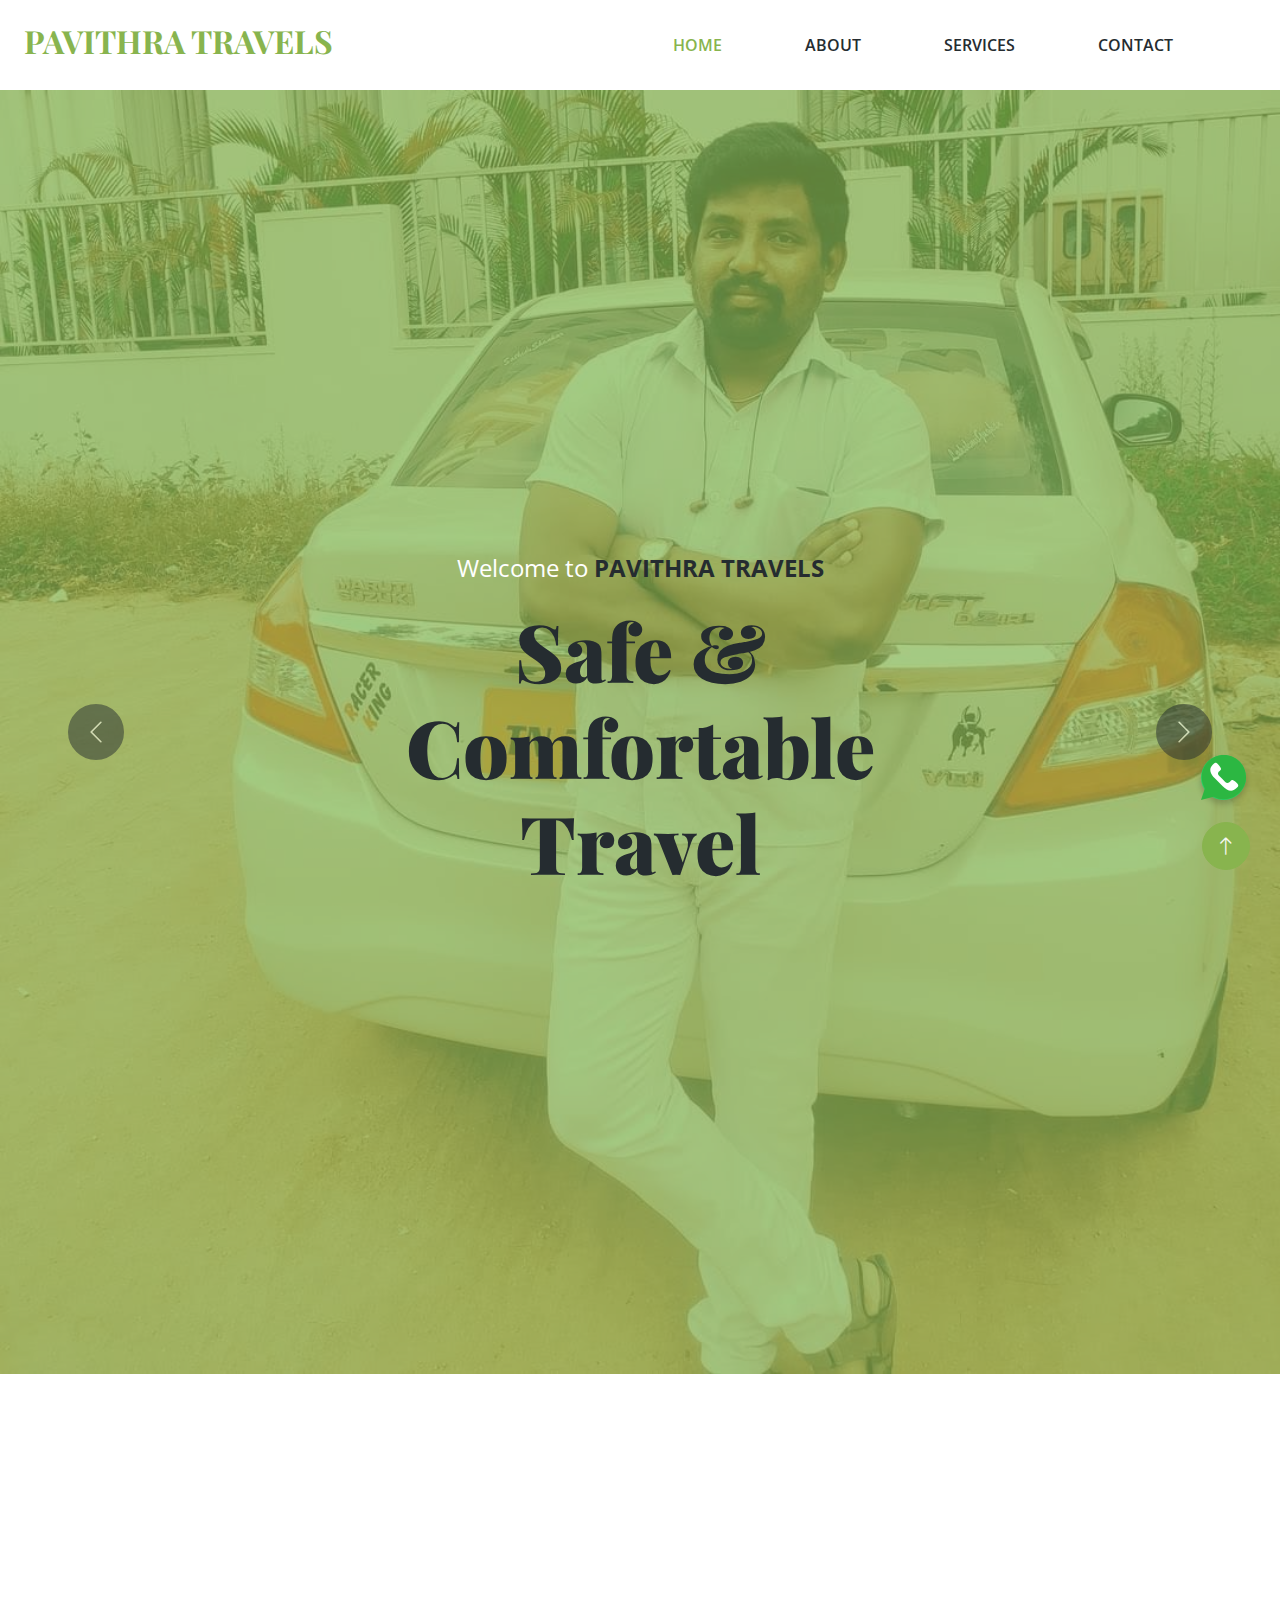
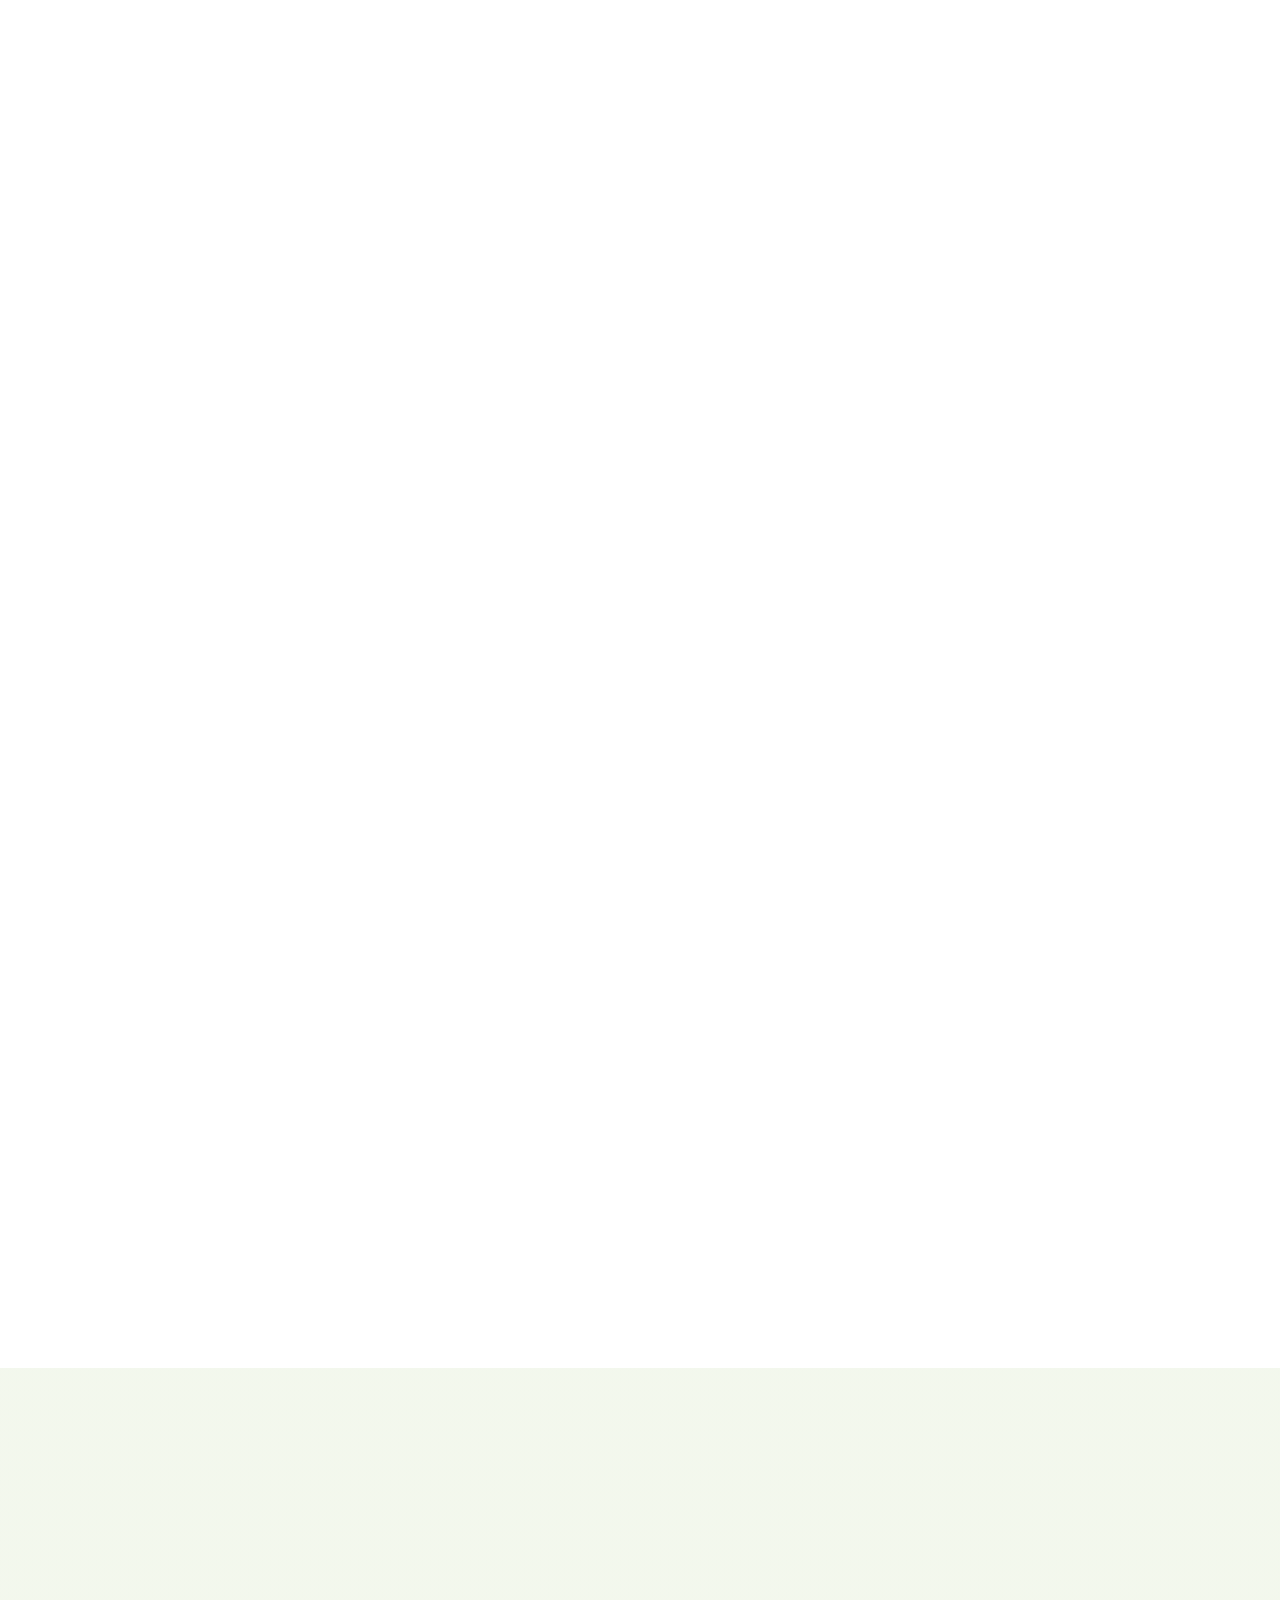
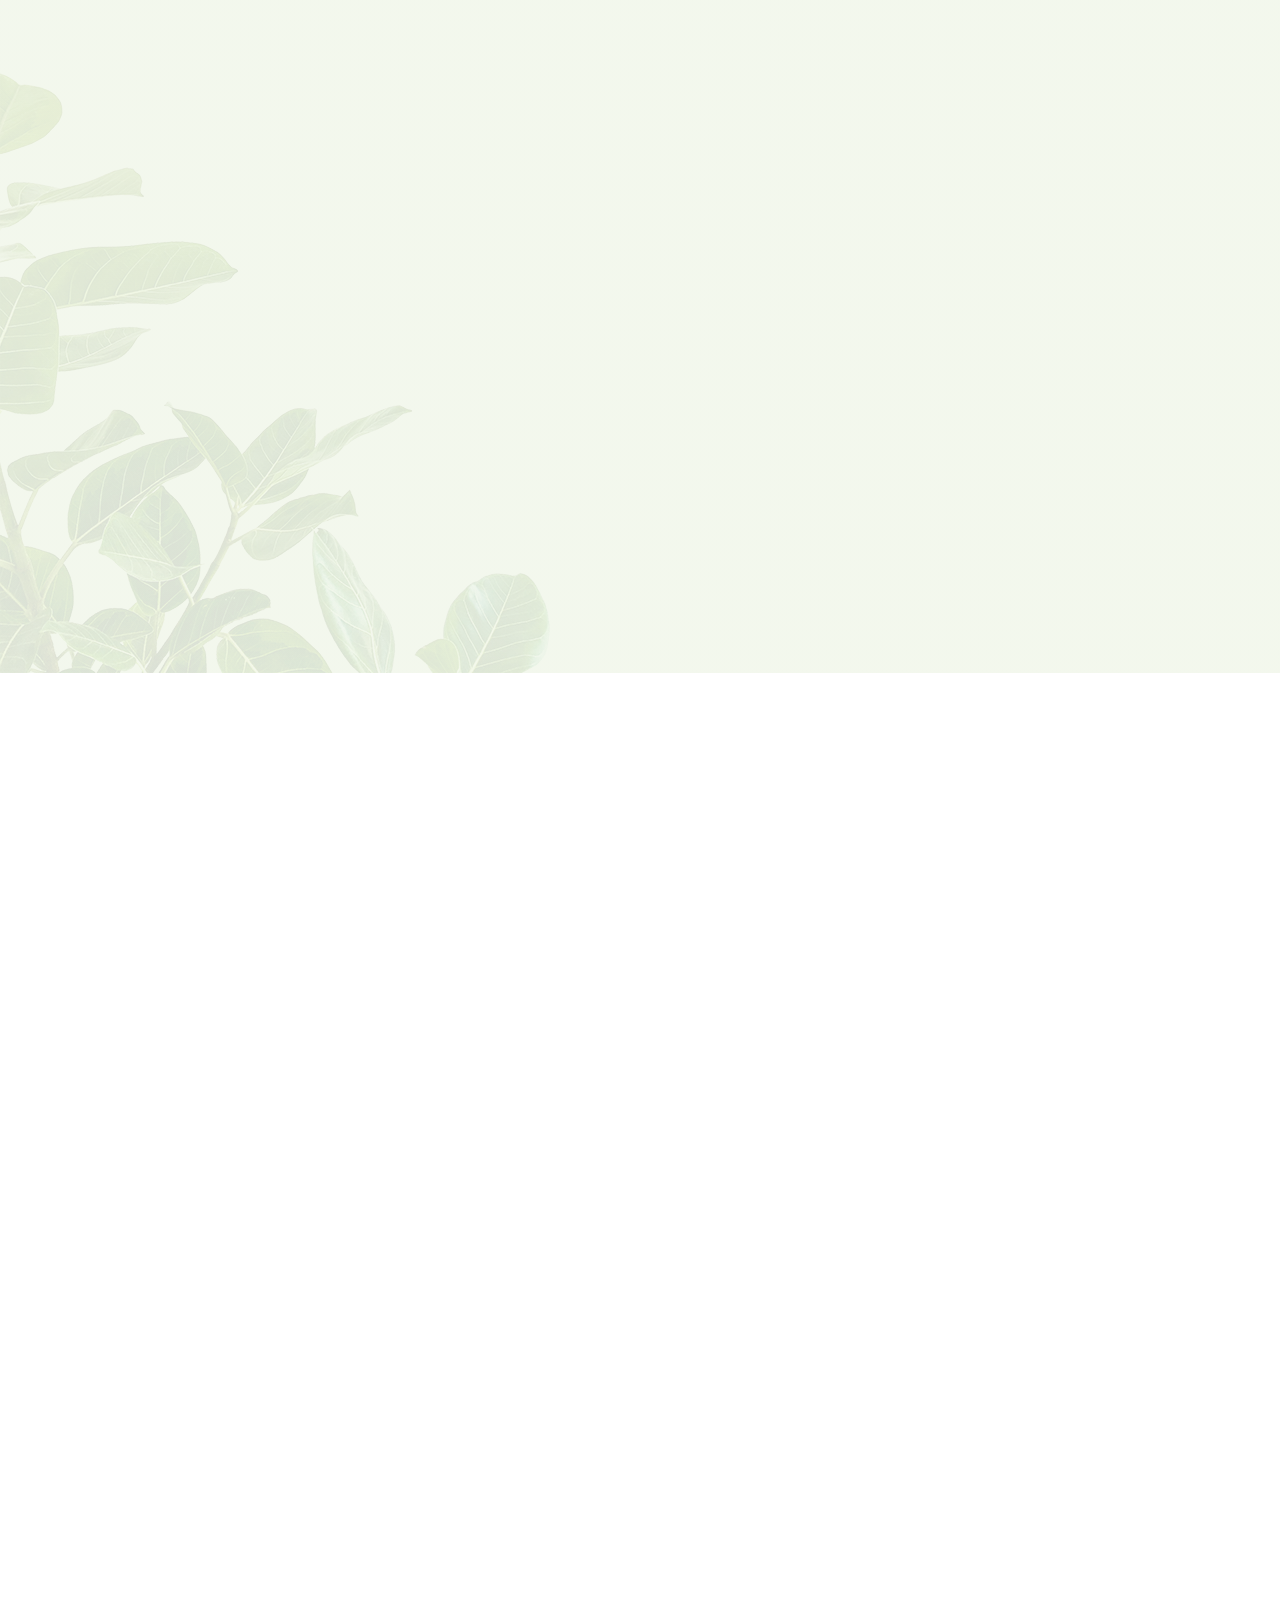
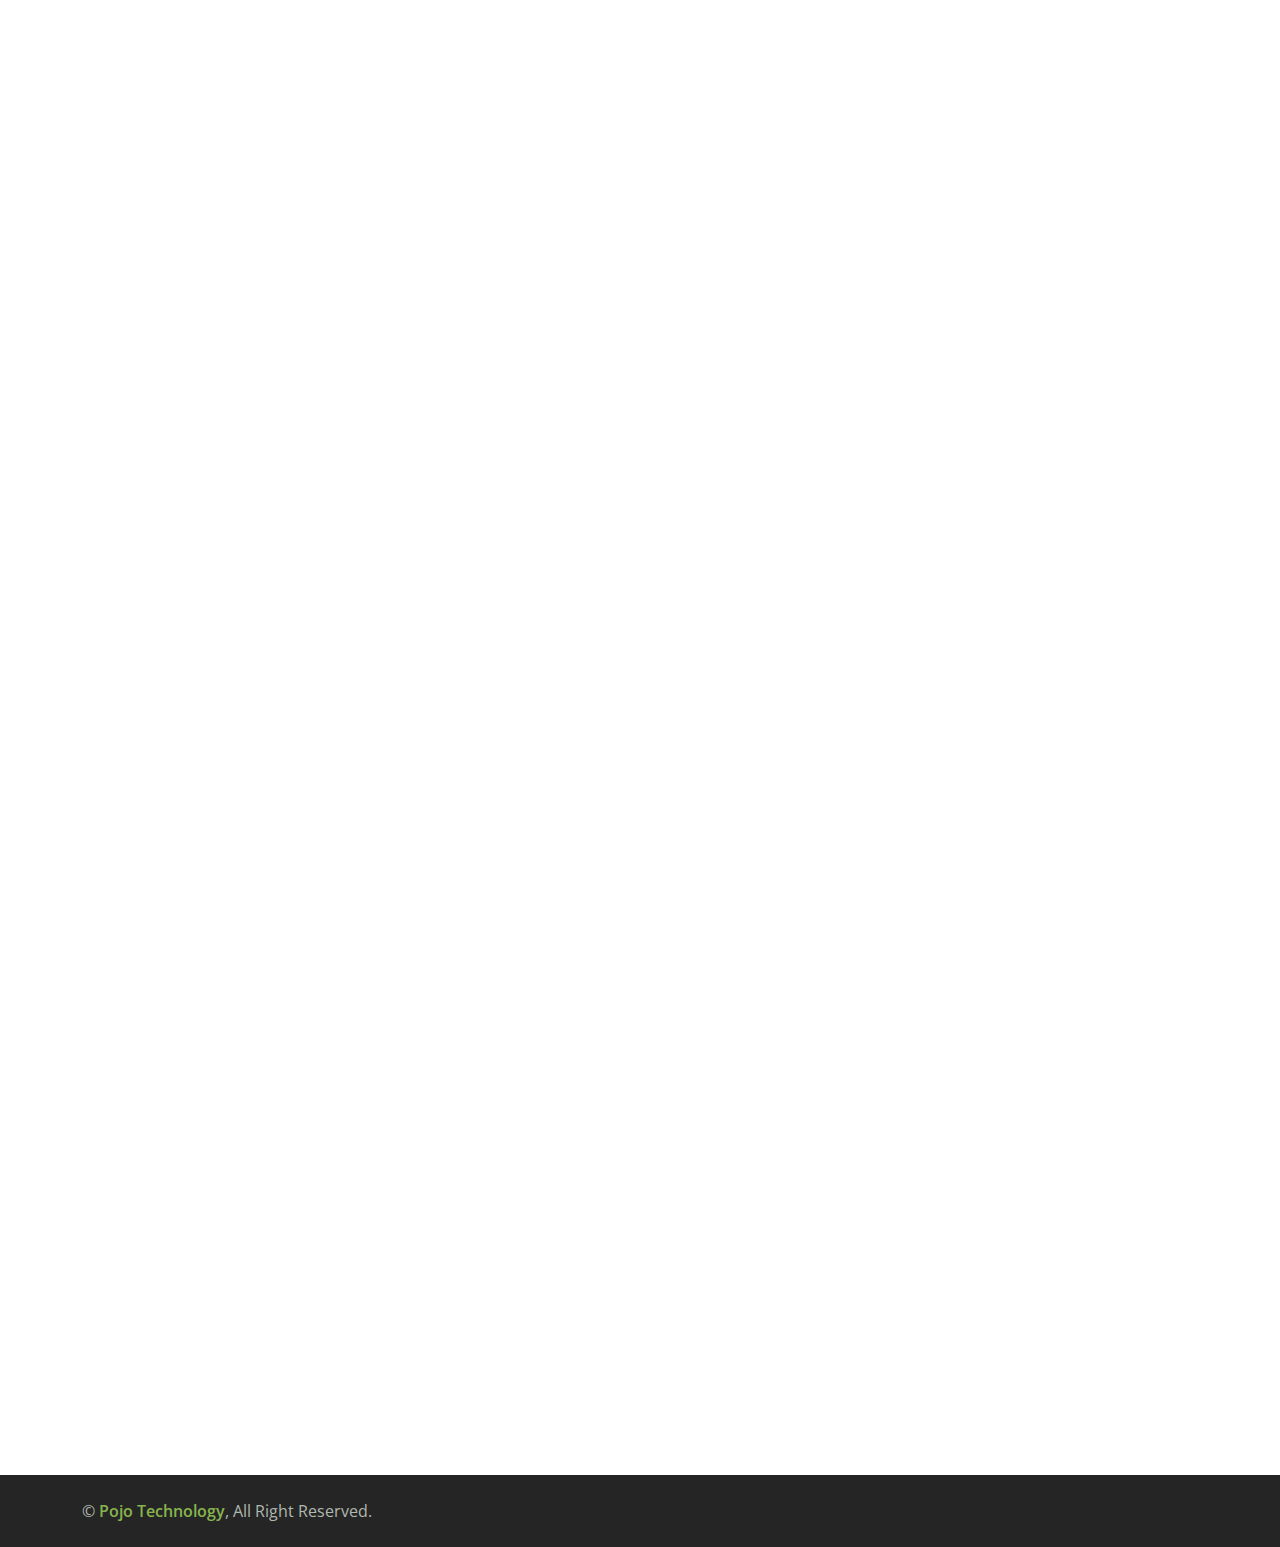
<file: index.html>
<!DOCTYPE html>
<html lang="en">

<head>
  <meta charset="utf-8" />
  <title>Pavithra Travels</title>
  <meta content="width=device-width, initial-scale=1.0" name="viewport" />
  <meta content="" name="keywords" />
  <meta content="" name="description" />

  <!-- Favicon -->
  <link href="img/favicon.ico" rel="icon" />

  <!-- Google Web Fonts -->
  <link rel="preconnect" href="https://fonts.googleapis.com" />
  <link rel="preconnect" href="https://fonts.gstatic.com" crossorigin />
  <link
    href="https://fonts.googleapis.com/css2?family=Open+Sans:wght@400;600&family=Playfair+Display:wght@700;900&display=swap"
    rel="stylesheet" />

  <!-- Icon Font Stylesheet -->
  <link href="https://cdnjs.cloudflare.com/ajax/libs/font-awesome/5.10.0/css/all.min.css" rel="stylesheet" />
  <link href="https://cdn.jsdelivr.net/npm/bootstrap-icons@1.4.1/font/bootstrap-icons.css" rel="stylesheet" />

  <!-- Libraries Stylesheet -->
  <link href="lib/animate/animate.min.css" rel="stylesheet" />
  <link href="lib/owlcarousel/assets/owl.carousel.min.css" rel="stylesheet" />

  <!-- Customized Bootstrap Stylesheet -->
  <link href="css/bootstrap.min.css" rel="stylesheet" />

  <!-- Template Stylesheet -->
  <link href="css/style.css" rel="stylesheet" />

  <!-- Bootstrap cdn link here -->
  <!-- <link rel="stylesheet" href="css/cdn.jsdelivr.net_npm_bootstrap@5.0.2_dist_css_bootstrap.min.css"> -->
  <!-- <style>
    .carousel-caption {
      background: none;
    }
   </style> -->
</head>

<body>
  <!-- Spinner Start -->
  <div id="spinner"
    class="show bg-white position-fixed translate-middle w-100 vh-100 top-50 start-50 d-flex align-items-center justify-content-center">
    <div class="spinner-border text-primary" role="status" style="width: 3rem; height: 3rem"></div>
  </div>
  <!-- Spinner End -->

  <!-- Navbar Start -->
  <div class="container-fluid bg-white sticky-top">
    <div class="container-fluid">
      <nav class="navbar navbar-expand-lg bg-white navbar-light">
        <a href="index.html" class="navbar-brand">
          <!-- <img class="" src="img/1705401845279-Standard.png" alt="Logo" width="100px" /> -->
          <h2 class="text-primary text-uppercase">Pavithra Travels</h2>
        </a>
        <button type="button" class="navbar-toggler ms-auto me-0" data-bs-toggle="collapse"
          data-bs-target="#navbarCollapse">
          <span class="navbar-toggler-icon"></span>
        </button>
        <div class="collapse navbar-collapse" id="navbarCollapse">
          <div class="navbar-nav ms-auto">
            <a href="index.html" class="nav-item nav-link active pe-5">Home</a>
            <a href="about.html" class="nav-item nav-link pe-5">About</a>
            <a href="service.html" class="nav-item nav-link pe-5">Services</a>
            <a href="contact.html" class="nav-item nav-link pe-5">Contact</a>
          </div>
        </div>
      </nav>
    </div>
  </div>
  <!-- Navbar End -->

  <!-- Carousel Start -->
  <div class="container-fluid px-0 mb-5">
    <div id="header-carousel" class="carousel slide carousel-fade" data-bs-ride="carousel">
      <div class="carousel-inner">
        <div class="carousel-item active">
          <img class="w-100" src="img/pavithra/slider1.jpeg" alt="Image" />
          <div class="carousel-caption">
            <div class="container">
              <div class="row justify-content-center">
                <div class="col-lg-7 text-center">
                  <p class="fs-4 text-white animated zoomIn">
                    Welcome to <strong class="text-dark">PAVITHRA TRAVELS</strong>
                  </p>
                  <h1 class="display-1 text-dark mb-4 animated zoomIn">
                    Safe & Comfortable Travel
                  </h1>
                </div>
              </div>
            </div>
          </div>
        </div>
        <div class="carousel-item">
          <img class="w-100" src="img/pavithra/slider2.jpeg" alt="Image" />
          <div class="carousel-caption">
            <div class="container">
              <div class="row justify-content-center">
                <div class="col-lg-7 text-center">
                  <p class="fs-4 text-white animated zoomIn">
                    Welcome to <strong class="text-dark">PAVITHRA TRAVELS</strong>
                  </p>
                  <h1 class="display-1 text-dark mb-4 animated zoomIn">
                    Your Trusted Travel Partner
                  </h1>
                </div>
              </div>
            </div>
          </div>
        </div>
        <div class="carousel-item">
          <img class="w-100" src="img/pavithra/slider3.jpeg" alt="Image" />
          <div class="carousel-caption">
            <div class="container">
              <div class="row justify-content-center">
                <div class="col-lg-7 text-center">
                  <p class="fs-4 text-white animated zoomIn">
                    Welcome to <strong class="text-dark">PAVITHRA TRAVELS</strong>
                  </p>
                  <h1 class="display-1 text-dark mb-4 animated zoomIn">
                    Explore with Confidence
                  </h1>
                </div>
              </div>
            </div>
          </div>
        </div>
      </div>
      <button class="carousel-control-prev" type="button" data-bs-target="#header-carousel" data-bs-slide="prev">
        <span class="carousel-control-prev-icon" aria-hidden="true"></span>
        <span class="visually-hidden">Previous</span>
      </button>
      <button class="carousel-control-next" type="button" data-bs-target="#header-carousel" data-bs-slide="next">
        <span class="carousel-control-next-icon" aria-hidden="true"></span>
        <span class="visually-hidden">Next</span>
      </button>
    </div>
  </div>
  <!-- Carousel End -->

  <!-- About Start -->
  <div class="container-xxl py-5">
    <div class="container">
      <div class="row g-5">
        <div class="col-lg-6">
          <div class="row g-3">
            <div class="col-6 text-end">
              <img class="img-fluid bg-white w-100 mb-3 wow fadeIn" data-wow-delay="0.1s"
                src="img/pavithra/img (4).jpeg" alt="" />
              <img class="img-fluid bg-white w-50 wow fadeIn" data-wow-delay="0.2s" src="img/pavithra/img (8).jpeg"
                alt="" />
            </div>
            <div class="col-6">
              <img class="img-fluid bg-white w-50 mb-3 wow fadeIn" data-wow-delay="0.3s" src="img/pavithra/img (9).jpeg"
                alt="" />
              <img class="img-fluid bg-white w-100 wow fadeIn" data-wow-delay="0.4s" src="img/pavithra/img (3).jpeg"
                alt="" />
            </div>
          </div>
        </div>
        <div class="col-lg-6 wow fadeIn" data-wow-delay="0.5s">
          <div class="section-title">
            <p class="fs-5 fw-medium fst-italic text-primary">About Us</p>
            <h1 class="display-6">Pavithra Travels</h1>
          </div>
          <div class="row g-3 mb-4">
            <div class="col-sm-4">
              <img class="img-fluid bg-white w-100" src="img/pavithra/img (30).jpeg" alt="" />
            </div>
            <div class="col-sm-8">
              <h5>
                Our reliable and comfortable travel services make Pavithra Travels one of the most trusted names in the
                industry.
              </h5>
              <p class="mb-0">
                Pavithra Travels is your trusted travel partner, offering comfortable and affordable trips to some of
                the most beautiful and spiritual destinations in South India.
              </p>
            </div>
          </div>
          <div class="border-top mb-4"></div>
          <div class="row g-3">
            <div class="col-sm-8">
              <h5>Traveling with Pavithra Travels daily ensures a safe, comfortable, and stress-free journey for your
                convenience and peace of mind.</h5>
              <p class="mb-0">
                Whether you're seeking adventure in Munnar and Ooty or a serene pilgrimage to Kanyakumari and
                Thiruchendur, we ensure a hassle-free and enjoyable journey. With well-maintained vehicles and
                experienced drivers, we prioritize your safety, comfort, and satisfaction.
              </p>
            </div>
            <div class="col-sm-4">
              <img class="img-fluid bg-white w-100" src="img/pavithra/img (38).jpeg" alt="" />
            </div>
          </div>
        </div>
      </div>
    </div>
  </div>
  <!-- About End -->

  <!-- Inova Start -->
  <div class="container-xxl py-5">
    <div class="container">
      <div class="row g-5">
        <div class="col-lg-6 wow fadeIn" data-wow-delay="0.5s">
          <div class="section-title">
            <!-- <p class="fs-5 fw-medium fst-italic text-primary">
                Featured Acticle
              </p> -->
            <h1 class="display-6">Details about PAVITHRA TRAVELS</h1>
          </div>
          <p class="mb-4">
            Pavithra Travels is your trusted travel partner, offering safe and comfortable journeys to some of the most
            renowned destinations. Whether you seek spiritual fulfillment or a relaxing getaway, we ensure a seamless
            travel experience.
          </p>
          <p class="mb-4">
            We specialize in trips to revered spiritual destinations like Sabarimala, Thiruchendur, Palani, Rameswaram,
            Kanyakumari, and Tirupati, where devotees can experience divine bliss and fulfill their religious
            commitments.
          </p>
          <p class="mb-4">
            For nature lovers, we offer travel to Munnar, Ooty, Kodaikanal, Cochin, and Kerala, where breathtaking
            landscapes, lush greenery, and serene backdrops create a perfect escape from everyday life.
          </p>
          <!-- <p class="mb-4">
              Due to its diversifying business strategy, in 2021, the company stepped in to produce its own varieties of candies with its unique taste and quality. The company is more intended to produce quality products for the consumer's healthy consumption. Each and every peanut is being selected with more consciousness and then undergoes the series of processes with utmost care and love and finally delivered to the customers.
            </p> -->
          <a href="" class="btn btn-primary rounded-pill py-3 px-5">Read More</a>
        </div>
        <div class="col-lg-6 wow fadeIn" data-wow-delay="0.1s">
          <div class="row g-3">
            <div class="col-6 text-end">
              <img class="img-fluid bg-white w-100 mb-3 wow fadeIn" data-wow-delay="0.1s"
                src="img/pavithra/img (13).jpeg" alt="" />
              <img class="img-fluid bg-white w-50 wow fadeIn" data-wow-delay="0.2s" src="img/pavithra/img (20).jpeg"
                alt="" />
            </div>
            <div class="col-6">
              <img class="img-fluid bg-white w-50 mb-3 wow fadeIn" data-wow-delay="0.3s"
                src="img/pavithra/img (15).jpeg" alt="" />
              <img class="img-fluid bg-white w-100 wow fadeIn" data-wow-delay="0.4s" src="img/pavithra/img (7).jpeg"
                alt="" />
            </div>
          </div>
        </div>
      </div>
    </div>
  </div>
  <!-- Inova End -->

  <!-- Services Start -->
  <div class="container-fluid product py-5 my-5">
    <div class="container py-5">
      <div class="section-title text-center mx-auto wow fadeInUp" data-wow-delay="0.1s" style="max-width: 500px">
        <p class="fs-5 fw-medium fst-italic text-primary">Our Services</p>
        <h1 class="display-6">
          Affordable Travel Solutions & On-Time Pickup & Drop
        </h1>
      </div>
      <div class="owl-carousel product-carousel wow fadeInUp" data-wow-delay="0.5s">
        <!-- product-1 -->
        <a href="" class="d-block product-item rounded">
          <img class="product-img" src="img/pavithra/img (30).jpeg" alt="" />

        </a>
        <!-- product-2 -->
        <a href="" class="d-block product-item rounded">
          <img class="product-img" src="img/pavithra/img (21).jpeg" alt="" />

        </a>
        <!-- product-3 -->
        <a href="" class="d-block product-item rounded">
          <img class="product-img" src="img/pavithra/img (20).jpeg" alt="" />

        </a>
        <!-- product-4 -->
        <a href="" class="d-block product-item rounded">
          <img class="product-img" src="img/pavithra/img (22).jpeg" alt="" />

        </a>
        <!-- product-5 -->
        <a href="" class="d-block product-item rounded">
          <img class="product-img" src="img/pavithra/img (23).jpeg" alt="" />

        </a>
        <!-- product-6 -->
        <a href="" class="d-block product-item rounded">
          <img class="product-img" src="img/pavithra/img (42).jpeg" alt="" />

        </a>
        <!-- product-7 -->
        <a href="" class="d-block product-item rounded">
          <img class="product-img" src="img/pavithra/img (36).jpeg" alt="" />

        </a>
        <!-- product-8 -->
        <a href="" class="d-block product-item rounded">
          <img class="product-img" src="img/pavithra/img (10).jpeg" alt="" />

        </a>
        <!-- product-8 -->
        <a href="" class="d-block product-item rounded">
          <img class="product-img" src="img/pavithra/img (1).jpeg" alt="" />

        </a>
        <!-- product-8 -->
        <a href="" class="d-block product-item rounded">
          <img class="product-img" src="img/pavithra/img (26).jpeg" alt="" />

        </a>
      </div>
    </div>
  </div>
  <!-- Services End -->

  <!-- package Start -->
  <div class="container-xxl py-5">
    <div class="container">
      <div class="section-title text-center mx-auto wow fadeInUp" data-wow-delay="0.1s" style="max-width: 500px">
        <p class="fs-5 fw-medium fst-italic text-primary">Places</p>
        <h1 class="display-6">Customized Travel Packages </h1>
      </div>
      <div class="row g-4">
        <div class="col-lg-4 col-md-6 wow fadeInUp" data-wow-delay="0.1s">
          <div class="store-item position-relative text-center">
            <img class="" src="img/pavithra/places/Sabarimala-Temple.jpg" alt="" width="100%" />
            <div class="p-4">
              <h4 class="mb-3 text-primary">Sabarimalai Temple</h4>
              <p class="text-start">Sabarimala Temple is a sacred shrine of Lord Ayyappa, attracting millions of devotees.</p>
            </div>
          </div>
        </div>
        <div class="col-lg-4 col-md-6 wow fadeInUp" data-wow-delay="0.1s">
          <div class="store-item position-relative text-center">
            <img class="" src="img/pavithra/places/rameswaram.jpg" alt="" width="100%" />
            <div class="p-4">
              <h4 class="mb-3 text-primary">Rameswaram Temple</h4>
              <p class="text-start">Rameswaram Temple is a sacred site known for its divine significance and stunning architecture.              </p>
            </div>
          </div>
        </div>
        <div class="col-lg-4 col-md-6 wow fadeInUp" data-wow-delay="0.1s">
          <div class="store-item position-relative text-center">
            <img class="" src="img/pavithra/places/thiruchendur.png" alt="" width="100%" />
            <div class="p-4">
              <h4 class="mb-3 text-primary">Thiruchendur Temple</h4>
              <p class="text-start">Thiruchendur Temple is a revered Murugan shrine known for its spiritual significance and seaside location.</p>
            </div>
          </div>
        </div>
      </div>
      <div class="row g-4">
        <div class="col-lg-4 col-md-6 wow fadeInUp" data-wow-delay="0.1s">
          <div class="store-item position-relative text-center">
            <img class="" src="img/pavithra/places/tirpati.jpg" alt="" width="100%" />
            <div class="p-4">
              <h4 class="mb-3 text-primary">Tirupati Temple</h4>
              <p class="text-start">Tirupati Temple is a sacred shrine of Lord Venkateswara, attracting millions of devotees.</p>
            </div>
          </div>
        </div>
        <div class="col-lg-4 col-md-6 wow fadeInUp" data-wow-delay="0.1s">
          <div class="store-item position-relative text-center">
            <img class="" src="img/pavithra/places/thanajavur.webp" alt="" width="100%" />
            <div class="p-4">
              <h4 class="mb-3 text-primary">Thanjavur Temple</h4>
              <p class="text-start">Thanjavur Temple, or Brihadeeswarar Temple, is famed for its grandeur and heritage.</p>
            </div>
          </div>
        </div>
        <div class="col-lg-4 col-md-6 wow fadeInUp" data-wow-delay="0.1s">
          <div class="store-item position-relative text-center">
            <img class="" src="img/pavithra/places/kaniya.webp" alt="" width="100%" />
            <div class="p-4">
              <h4 class="mb-3 text-primary">Kanyakumari</h4>
              <p class="text-start">Kanyakumari is a scenic coastal town known for its stunning sunrise, Vivekananda Rock Memorial, and spiritual significance.</p>
            </div>
          </div>
        </div>
        <div class="col-12 text-center wow fadeInUp" data-wow-delay="0.1s">
          <a href="service.html" class="btn btn-primary rounded-pill py-3 px-5">View More Packages</a>
        </div>
      </div>
    </div>
  </div>
  <!-- package End -->


  <!-- Contact Start -->
  <div class="container-xxl contact py-5">
    <div class="container">
      <div class="section-title text-center mx-auto wow fadeInUp" data-wow-delay="0.1s" style="max-width: 500px">
        <p class="fs-5 fw-medium fst-italic text-primary">Contact Us</p>
        <h1 class="display-6">Contact us right now</h1>
      </div>
      <div class="row justify-content-center wow fadeInUp" data-wow-delay="0.1s">
        <div class="col-lg-8">
          <!-- <p class="text-center mb-5">
              Diam dolor diam ipsum sit. Aliqu diam amet diam et eos. Clita erat
              ipsum et lorem et sit, sed stet lorem sit clita duo justo Diam
              dolor diam ipsum sit. Aliqu diam amet diam et eos. Clita erat
              ipsum et lorem et sit, sed stet lorem sit clita duo justo
            </p> -->
          <div class="row g-5">
            <div class="col-md-4 text-center wow fadeInUp" data-wow-delay="0.3s">
              <div class="btn-square mx-auto mb-3">
                <a href="mailto:sathisss28@gmail.com" target="_blank"> <i
                    class="fa fa-envelope fa-2x text-white"></i></a>
              </div>
              <p class="mb-2"><a href="mailto:sathisss28@gmail.com" target="_blank"
                  class="text-dark">sathisss28@gmail.com</a></p>
            </div>
            <div class="col-md-4 text-center wow fadeInUp" data-wow-delay="0.4s">
              <div class="btn-square mx-auto mb-3">
                <a href="tel:+919003563063" target="_blank"> <i class="fa fa-phone fa-2x text-white"></i></a>
              </div>
              <p class="mb-2"><a href="tel:+919003563063" target="_blank" class="text-dark">+91 90035
                  63063</a></p>
            </div>
            <div class="col-md-4 text-center wow fadeInUp" data-wow-delay="0.5s">
              <div class="btn-square mx-auto mb-3">
                <i class="fa fa-map-marker-alt fa-2x text-white"></i>
              </div>
              <p class="mb-2">PAVITHRA TRAVELS,<br>
                Rajeswari Residency 8F,<br>
                Deepam Nagar Road, Coimbatore,<br>
                Irugur - 641 103,Tamilnadu.</p>
            </div>
          </div>
        </div>
      </div>
    </div>
  </div>
  <!-- Contact End -->

  <!-- Footer Start -->
  <div class="container-fluid bg-dark footer mt-5 py-5 wow fadeIn" data-wow-delay="0.1s">
    <div class="container py-5">
      <div class="row g-5">
        <div class="col-lg-6 col-md-6">
          <h2 class="text-primary mb-4">Pavithra Travels</h2>
          <p>Pavithra Travels – Your gateway to unforgettable journeys across South India. Whether it’s a spiritual
            visit
            to Thiruchendur, a coastal retreat in Kanyakumari, or a refreshing getaway to the misty hills of Munnar and
            Ooty, we’ve got you covered. Contact us today and embark on a seamless travel experience!</p>
        </div>
        <div class="col-lg-3 col-md-6">
          <h4 class="text-primary mb-4">Our Office</h4>
          <p class="mb-2">
            <i class="fa fa-map-marker-alt text-primary me-3"></i>PAVITHRA TRAVELS,<br>
            Rajeswari Residency 8F,<br>
            Deepam Nagar Road, Coimbatore,<br>
            Irugur - 641 103,Tamilnadu.
          </p>
          <p class="mb-2">
            <i class="fa fa-phone-alt text-primary me-3"></i><a href="tel:+91 9003563063" target="_blank">+91 90035
              63063</a>
          </p>
          <p class="mb-2">
            <i class="fa fa-envelope text-primary me-3"></i><a href="mailto:sathisss28@gmail.com"
              target="_blank">sathisss28@gmail.com</a>
          </p>
          <div class="d-flex pt-3">
            <a class="btn btn-square btn-primary rounded-circle me-2" href="https://www.facebook.com/share/1PrLDJSp3G/"
              target="_blank"><i class="fab fa-facebook-f"></i></a>
            <!-- <a class="btn btn-square btn-primary rounded-circle me-2" href=""><i class="fab fa-youtube"></i></a> -->
            <a class="btn btn-square btn-primary rounded-circle me-2"
              href="https://www.instagram.com/innovap68?igsh=MTVncmtsMzBtNnF5ZA==" target="_blank"><i
                class="fab fa-instagram"></i></a>
          </div>
        </div>

        <div class="col-lg-3 col-md-6">
          <h4 class="text-primary mb-4">Business Hours (24/7)</h4>
          <p class="mb-1">Monday - Sunday</p>
          <h6 class="text-light">12:00 am - 12:00 pm</h6>
        </div>
      </div>
    </div>
  </div>
  <!-- Footer End -->

  <!-- Copyright Start -->
  <div class="container-fluid copyright py-4">
    <div class="container">
      <div class="row">
        <div class="col-md-6 text-center text-md-start mb-3 mb-md-0">
          &copy; <a class="fw-medium" href="https://pojotechnology.com/" target="_blank">Pojo Technology</a>, All Right
          Reserved.
        </div>
        <div class="col-md-6 text-center text-md-end">
        </div>
      </div>
    </div>
  </div>
  <!-- Copyright End -->

  <!-- Back to Top -->
  <a href="https://wa.me/+919003563063" class="fab-whatsapp" target="_blank">
    <img src="img/pavithra/whatsapp.svg" alt="WhatsApp icon" />
    <a href="#" class="btn btn-lg btn-primary btn-lg-square rounded-circle back-to-top"><i
        class="bi bi-arrow-up"></i></a>

    <!-- JavaScript Libraries -->
    <script src="https://ajax.googleapis.com/ajax/libs/jquery/3.6.1/jquery.min.js"></script>
    <script src="https://cdn.jsdelivr.net/npm/bootstrap@5.0.0/dist/js/bootstrap.bundle.min.js"></script>
    <script src="lib/wow/wow.min.js"></script>
    <script src="lib/easing/easing.min.js"></script>
    <script src="lib/waypoints/waypoints.min.js"></script>
    <script src="lib/owlcarousel/owl.carousel.min.js"></script>

    <!-- Template Javascript -->
    <script src="js/main.js"></script>
</body>

</html>
</file>
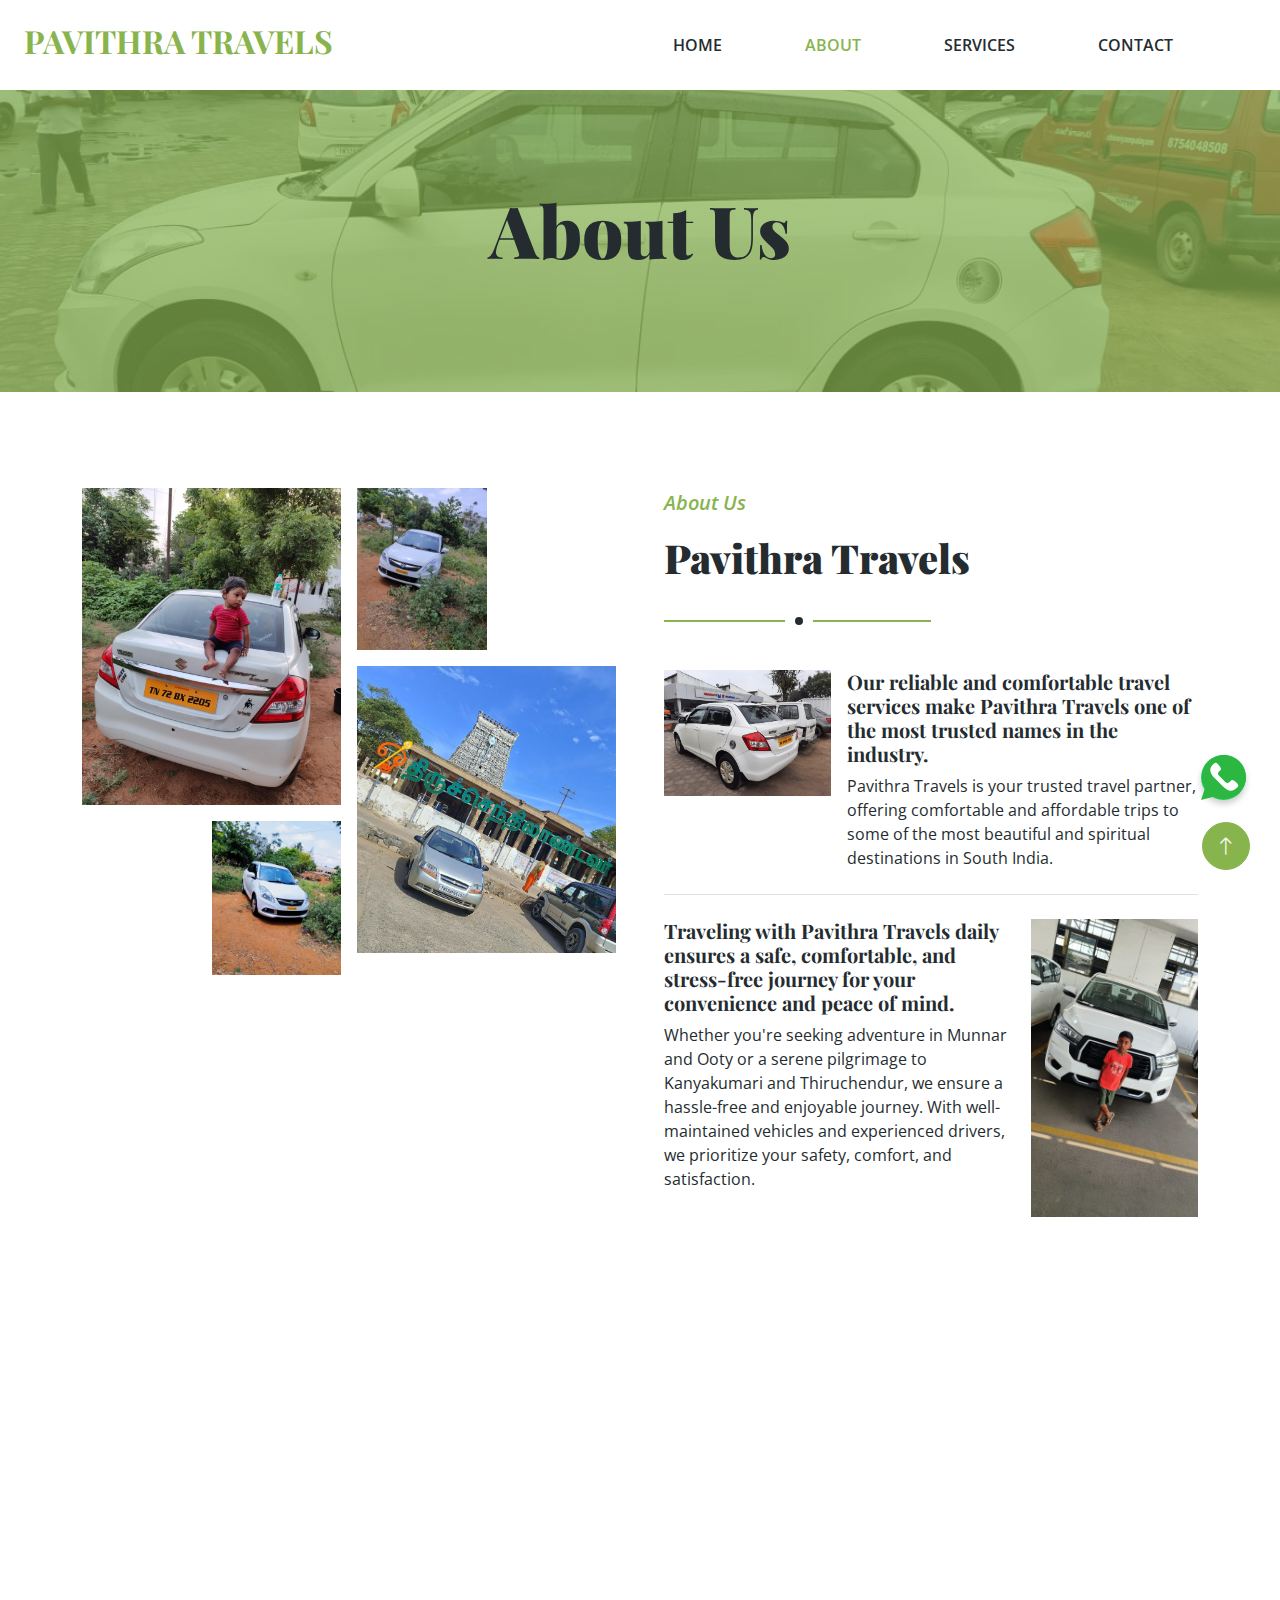
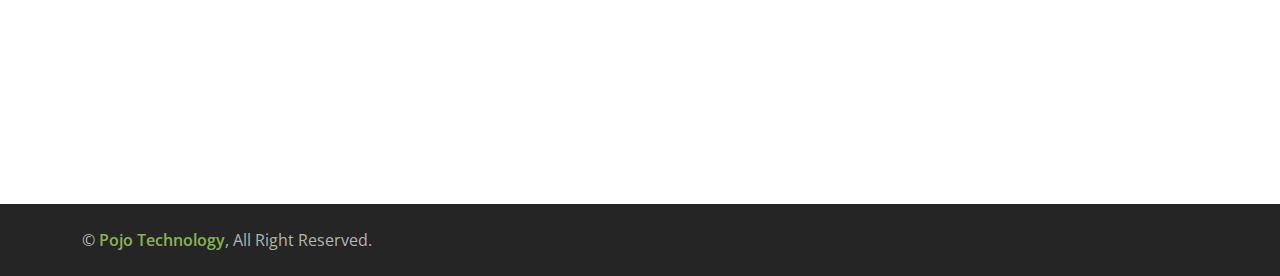
<file: about.html>
<!DOCTYPE html>
<html lang="en">

<head>
    <meta charset="utf-8">
    <title>Pavithra Travels</title>
    <meta content="width=device-width, initial-scale=1.0" name="viewport">
    <meta content="" name="keywords">
    <meta content="" name="description">

    <!-- Favicon -->
    <link href="img/favicon.ico" rel="icon">

    <!-- Google Web Fonts -->
    <link rel="preconnect" href="https://fonts.googleapis.com">
    <link rel="preconnect" href="https://fonts.gstatic.com" crossorigin>
    <link href="https://fonts.googleapis.com/css2?family=Open+Sans:wght@400;600&family=Playfair+Display:wght@700;900&display=swap" rel="stylesheet">

    <!-- Icon Font Stylesheet -->
    <link href="https://cdnjs.cloudflare.com/ajax/libs/font-awesome/5.10.0/css/all.min.css" rel="stylesheet">
    <link href="https://cdn.jsdelivr.net/npm/bootstrap-icons@1.4.1/font/bootstrap-icons.css" rel="stylesheet">

    <!-- Libraries Stylesheet -->
    <link href="lib/animate/animate.min.css" rel="stylesheet">
    <link href="lib/owlcarousel/assets/owl.carousel.min.css" rel="stylesheet">

    <!-- Customized Bootstrap Stylesheet -->
    <link href="css/bootstrap.min.css" rel="stylesheet">

    <!-- Template Stylesheet -->
    <link href="css/style.css" rel="stylesheet">
</head>

<body>
    <!-- Spinner Start -->
    <div id="spinner" class="show bg-white position-fixed translate-middle w-100 vh-100 top-50 start-50 d-flex align-items-center justify-content-center">
        <div class="spinner-border text-primary" role="status" style="width: 3rem; height: 3rem;"></div>
    </div>
    <!-- Spinner End -->

    
    <!-- Navbar Start -->
    <div class="container-fluid bg-white sticky-top">
        <div class="container-fluid">
          <nav class="navbar navbar-expand-lg bg-white navbar-light">
            <a href="index.html" class="navbar-brand">
               <!-- <img class="" src="img/1705401845279-Standard.png" alt="Logo" width="100px" /> -->
           <h2 class="text-primary text-uppercase">Pavithra Travels</h2>
            </a>
            <button
              type="button"
              class="navbar-toggler ms-auto me-0"
              data-bs-toggle="collapse"
              data-bs-target="#navbarCollapse"
            >
              <span class="navbar-toggler-icon"></span>
            </button>
            <div class="collapse navbar-collapse" id="navbarCollapse">
              <div class="navbar-nav ms-auto">
                <a href="index.html" class="nav-item nav-link  pe-5">Home</a>
                <a href="about.html" class="nav-item nav-link active pe-5">About</a>
                <a href="service.html" class="nav-item nav-link pe-5">Services</a>
                <a href="contact.html" class="nav-item nav-link pe-5">Contact</a>
              </div>
            </div>
          </nav>
        </div>
      </div>
    <!-- Navbar End -->


    <!-- Page Header Start -->
    <div class="container-fluid page-header py-5 mb-5 wow fadeIn" data-wow-delay="0.1s">
        <div class="container text-center py-5">
            <h1 class="display-2 text-dark mb-4 animated slideInDown">About Us</h1>
            
        </div>
    </div>
    <!-- Page Header End -->


   <!-- About Start -->
  <div class="container-xxl py-5">
    <div class="container">
      <div class="row g-5">
        <div class="col-lg-6">
          <div class="row g-3">
            <div class="col-6 text-end">
              <img class="img-fluid bg-white w-100 mb-3 wow fadeIn" data-wow-delay="0.1s" src="img/pavithra/img (4).jpeg" alt="" />
              <img class="img-fluid bg-white w-50 wow fadeIn" data-wow-delay="0.2s" src="img/pavithra/img (8).jpeg" alt="" />
            </div>
            <div class="col-6">
              <img class="img-fluid bg-white w-50 mb-3 wow fadeIn" data-wow-delay="0.3s" src="img/pavithra/img (9).jpeg" alt="" />
              <img class="img-fluid bg-white w-100 wow fadeIn" data-wow-delay="0.4s" src="img/pavithra/img (7).jpeg" alt="" />
            </div>
          </div>
        </div>
        <div class="col-lg-6 wow fadeIn" data-wow-delay="0.5s">
          <div class="section-title">
            <p class="fs-5 fw-medium fst-italic text-primary">About Us</p>
            <h1 class="display-6">Pavithra Travels</h1>
          </div>
          <div class="row g-3 mb-4">
            <div class="col-sm-4">
              <img class="img-fluid bg-white w-100" src="img/pavithra/img (30).jpeg" alt="" />
            </div>
            <div class="col-sm-8">
              <h5>
                Our reliable and comfortable travel services make Pavithra Travels one of the most trusted names in the industry.
              </h5>
              <p class="mb-0">
                Pavithra Travels is your trusted travel partner, offering comfortable and affordable trips to some of the most beautiful and spiritual destinations in South India. 
              </p>
            </div>
          </div>
          <div class="border-top mb-4"></div>
          <div class="row g-3">
            <div class="col-sm-8">
              <h5>Traveling with Pavithra Travels daily ensures a safe, comfortable, and stress-free journey for your convenience and peace of mind.</h5>
              <p class="mb-0">
                Whether you're seeking adventure in Munnar and Ooty or a serene pilgrimage to Kanyakumari and Thiruchendur, we ensure a hassle-free and enjoyable journey. With well-maintained vehicles and experienced drivers, we prioritize your safety, comfort, and satisfaction.
              </p>
            </div>
            <div class="col-sm-4">
              <img class="img-fluid bg-white w-100" src="img/pavithra/img (38).jpeg" alt="" />
            </div>
          </div>
        </div>
      </div>
    </div>
  </div>
  <!-- About End -->


    <!-- Footer Start -->
    <div class="container-fluid bg-dark footer mt-5 py-5 wow fadeIn" data-wow-delay="0.1s">
      <div class="container py-5">
        <div class="row g-5">
          <div class="col-lg-6 col-md-6">
            <h2 class="text-primary mb-4">Pavithra Travels</h2>
            <p>Pavithra Travels – Your gateway to unforgettable journeys across South India. Whether it’s a spiritual visit
              to Thiruchendur, a coastal retreat in Kanyakumari, or a refreshing getaway to the misty hills of Munnar and
              Ooty, we’ve got you covered. Contact us today and embark on a seamless travel experience!</p>
          </div>
          <div class="col-lg-3 col-md-6">
            <h4 class="text-primary mb-4">Our Office</h4>
            <p class="mb-2">
              <i class="fa fa-map-marker-alt text-primary me-3"></i>PAVITHRA TRAVELS,<br>
              Rajeswari Residency 8F,<br>
              Deepam Nagar Road, Coimbatore,<br>
              Irugur - 641 103,Tamilnadu.
            </p>
            <p class="mb-2">
              <i class="fa fa-phone-alt text-primary me-3"></i><a href="tel:+91 9003563063" target="_blank">+91 90035
                63063</a>
            </p>
            <p class="mb-2">
              <i class="fa fa-envelope text-primary me-3"></i><a href="mailto:sathisss28@gmail.com"
                target="_blank">sathisss28@gmail.com</a>
            </p>
            <div class="d-flex pt-3">
              <a class="btn btn-square btn-primary rounded-circle me-2" href="https://www.facebook.com/share/1PrLDJSp3G/"
                target="_blank"><i class="fab fa-facebook-f"></i></a>
              <!-- <a class="btn btn-square btn-primary rounded-circle me-2" href=""><i class="fab fa-youtube"></i></a> -->
              <a class="btn btn-square btn-primary rounded-circle me-2"
                href="https://www.instagram.com/innovap68?igsh=MTVncmtsMzBtNnF5ZA==" target="_blank"><i
                  class="fab fa-instagram"></i></a>
            </div>
          </div>
  
          <div class="col-lg-3 col-md-6">
            <h4 class="text-primary mb-4">Business Hours (24/7)</h4>
            <p class="mb-1">Monday - Sunday</p>
            <h6 class="text-light">12:00 am - 12:00 pm</h6>
          </div>
        </div>
      </div>
    </div>
    <!-- Footer End -->
  
    <!-- Copyright Start -->
    <div class="container-fluid copyright py-4">
      <div class="container">
        <div class="row">
          <div class="col-md-6 text-center text-md-start mb-3 mb-md-0">
            &copy; <a class="fw-medium" href="https://pojotechnology.com/" target="_blank">Pojo Technology</a>, All Right
            Reserved.
          </div>
          <div class="col-md-6 text-center text-md-end">
          </div>
        </div>
      </div>
    </div>
    <!-- Copyright End -->

    <!-- Back to Top -->
    <a href="https://wa.me/+919003563063" class="fab-whatsapp" target="_blank">
      <img src="img/pavithra/whatsapp.svg" alt="WhatsApp icon" />
    <a
      href="#"
      class="btn btn-lg btn-primary btn-lg-square rounded-circle back-to-top"
      ><i class="bi bi-arrow-up"></i
    ></a>

    <!-- JavaScript Libraries -->
    <script src="https://ajax.googleapis.com/ajax/libs/jquery/3.6.1/jquery.min.js"></script>
    <script src="https://cdn.jsdelivr.net/npm/bootstrap@5.0.0/dist/js/bootstrap.bundle.min.js"></script>
    <script src="lib/wow/wow.min.js"></script>
    <script src="lib/easing/easing.min.js"></script>
    <script src="lib/waypoints/waypoints.min.js"></script>
    <script src="lib/owlcarousel/owl.carousel.min.js"></script>

    <!-- Template Javascript -->
    <script src="js/main.js"></script>
</body>

</html>
</file>
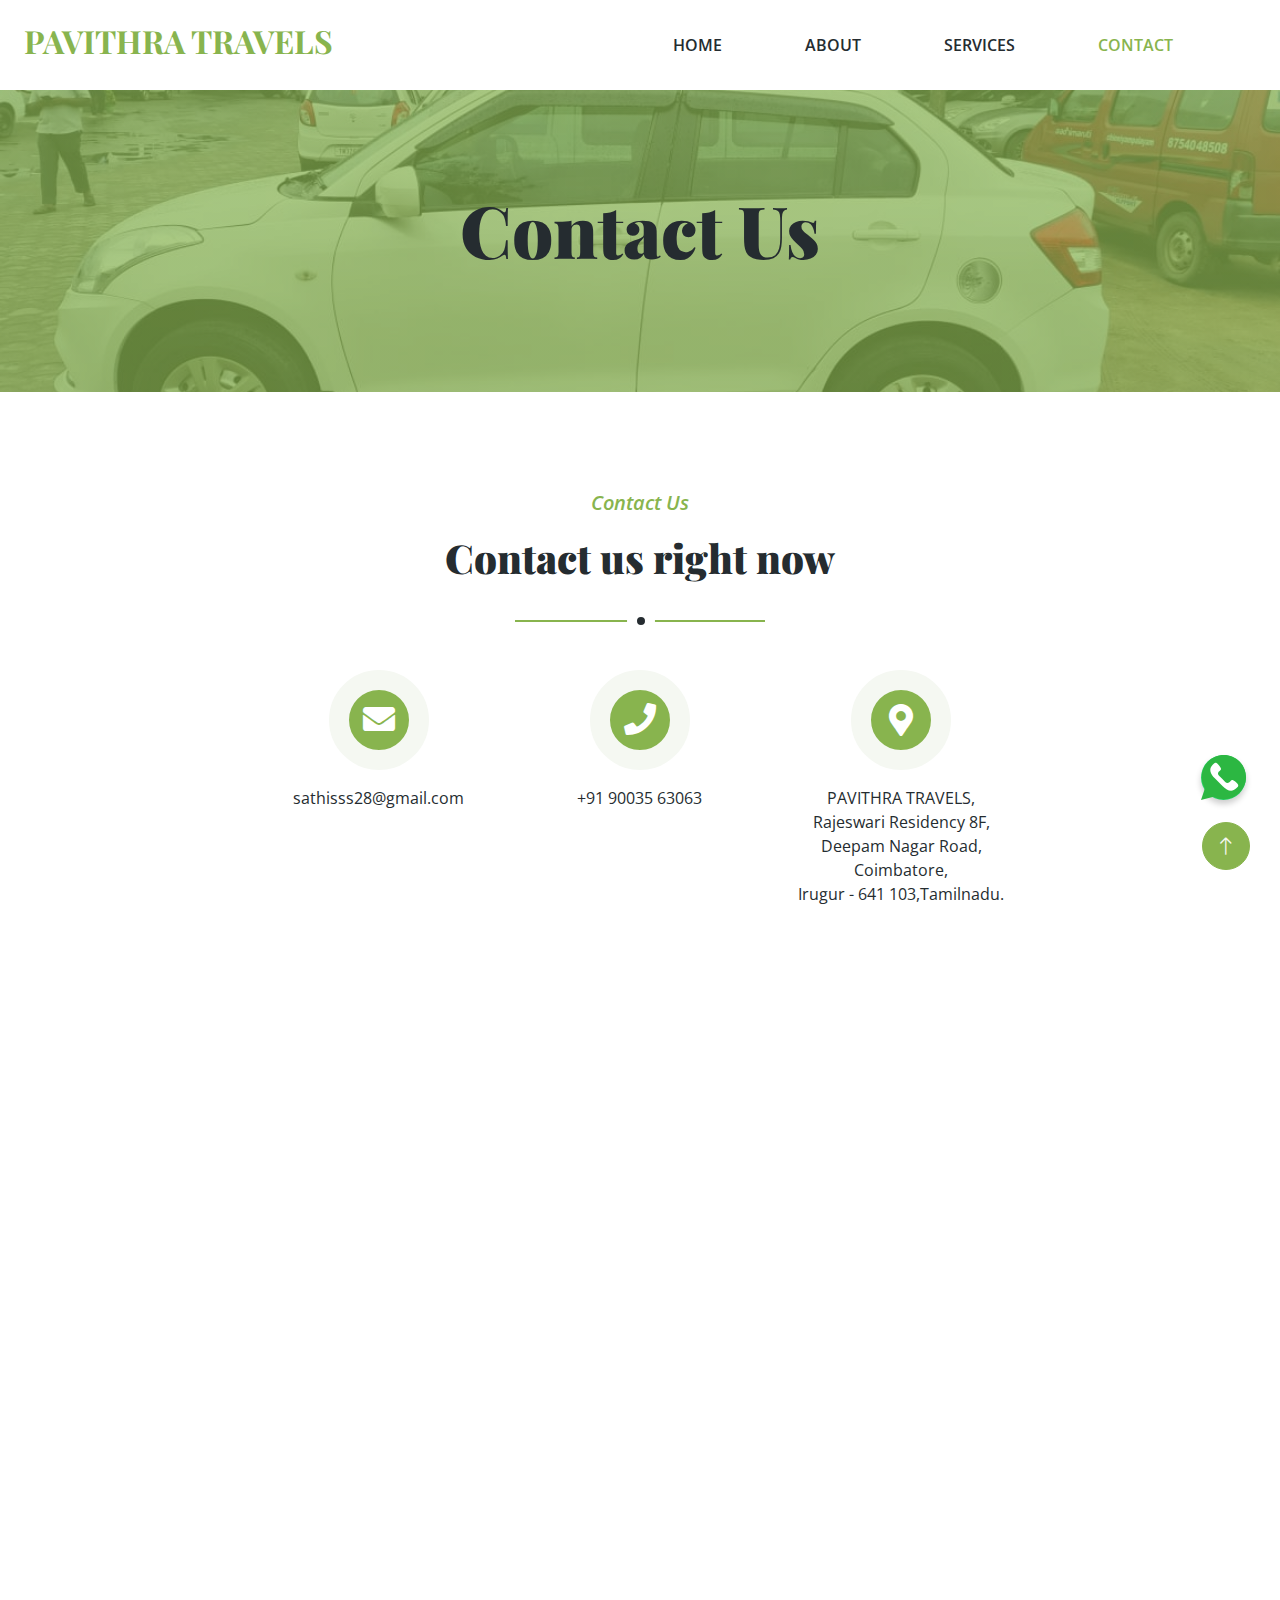
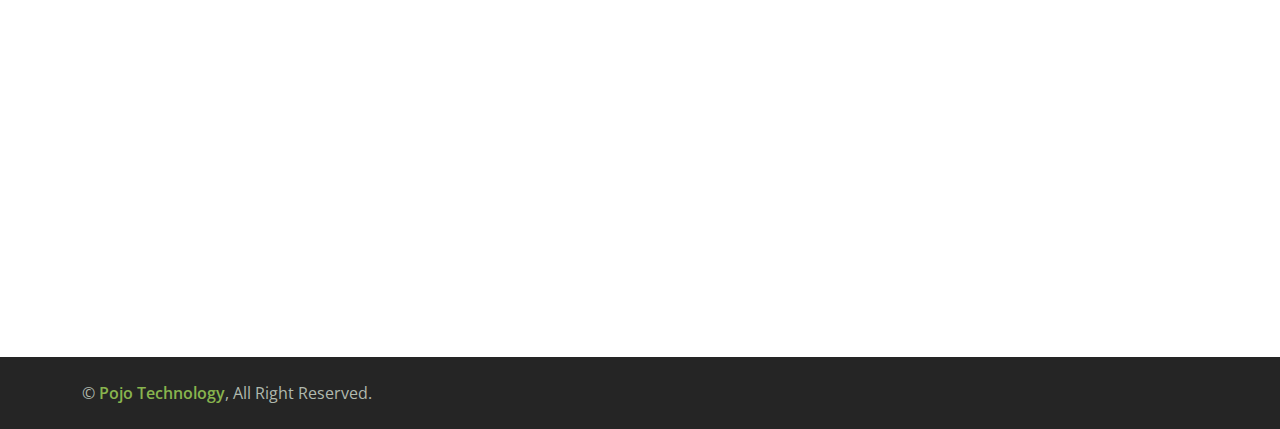
<file: contact.html>
<!DOCTYPE html>
<html lang="en">

<head>
  <meta charset="utf-8">
  <title>Pavithra Travels</title>
  <meta content="width=device-width, initial-scale=1.0" name="viewport">
  <meta content="" name="keywords">
  <meta content="" name="description">

  <!-- Favicon -->
  <link href="img/favicon.ico" rel="icon">

  <!-- Google Web Fonts -->
  <link rel="preconnect" href="https://fonts.googleapis.com">
  <link rel="preconnect" href="https://fonts.gstatic.com" crossorigin>
  <link
    href="https://fonts.googleapis.com/css2?family=Open+Sans:wght@400;600&family=Playfair+Display:wght@700;900&display=swap"
    rel="stylesheet">

  <!-- Icon Font Stylesheet -->
  <link href="https://cdnjs.cloudflare.com/ajax/libs/font-awesome/5.10.0/css/all.min.css" rel="stylesheet">
  <link href="https://cdn.jsdelivr.net/npm/bootstrap-icons@1.4.1/font/bootstrap-icons.css" rel="stylesheet">

  <!-- Libraries Stylesheet -->
  <link href="lib/animate/animate.min.css" rel="stylesheet">
  <link href="lib/owlcarousel/assets/owl.carousel.min.css" rel="stylesheet">

  <!-- Customized Bootstrap Stylesheet -->
  <link href="css/bootstrap.min.css" rel="stylesheet">

  <!-- Template Stylesheet -->
  <link href="css/style.css" rel="stylesheet">
</head>

<body>
  <!-- Spinner Start -->
  <div id="spinner"
    class="show bg-white position-fixed translate-middle w-100 vh-100 top-50 start-50 d-flex align-items-center justify-content-center">
    <div class="spinner-border text-primary" role="status" style="width: 3rem; height: 3rem;"></div>
  </div>
  <!-- Spinner End -->


  <!-- Navbar Start -->
  <div class="container-fluid bg-white sticky-top">
    <div class="container-fluid">
      <nav class="navbar navbar-expand-lg bg-white navbar-light">
        <a href="index.html" class="navbar-brand">
          <!-- <img class="" src="img/1705401845279-Standard.png" alt="Logo" width="100px" /> -->
           <h2 class="text-primary text-uppercase">Pavithra Travels</h2>
        </a>
        <button type="button" class="navbar-toggler ms-auto me-0" data-bs-toggle="collapse"
          data-bs-target="#navbarCollapse">
          <span class="navbar-toggler-icon"></span>
        </button>
        <div class="collapse navbar-collapse" id="navbarCollapse">
          <div class="navbar-nav ms-auto">
            <a href="index.html" class="nav-item nav-link  pe-5">Home</a>
            <a href="about.html" class="nav-item nav-link pe-5">About</a>
            <a href="service.html" class="nav-item nav-link pe-5">Services</a>
            <a href="contact.html" class="nav-item nav-link active pe-5">Contact</a>
          </div>
        </div>
      </nav>
    </div>
  </div>
  <!-- Navbar End -->


  <!-- Page Header Start -->
  <div class="container-fluid page-header py-5 mb-5 wow fadeIn" data-wow-delay="0.1s">
    <div class="container text-center py-5">
      <h1 class="display-2 text-dark mb-4 animated slideInDown">Contact Us</h1>

    </div>
  </div>
  <!-- Page Header End -->


  <!-- Contact Start -->
  <div class="container-xxl contact py-5">
    <div class="container">
      <div class="section-title text-center mx-auto wow fadeInUp" data-wow-delay="0.1s" style="max-width: 500px">
        <p class="fs-5 fw-medium fst-italic text-primary">Contact Us</p>
        <h1 class="display-6">Contact us right now</h1>
      </div>
      <div class="row justify-content-center wow fadeInUp" data-wow-delay="0.1s">
        <div class="col-lg-8">
          <!-- <p class="text-center mb-5">
                Diam dolor diam ipsum sit. Aliqu diam amet diam et eos. Clita erat
                ipsum et lorem et sit, sed stet lorem sit clita duo justo Diam
                dolor diam ipsum sit. Aliqu diam amet diam et eos. Clita erat
                ipsum et lorem et sit, sed stet lorem sit clita duo justo
              </p> -->
          <div class="row g-5">
            <div class="col-md-4 text-center wow fadeInUp" data-wow-delay="0.3s">
              <div class="btn-square mx-auto mb-3">
                <a href="mailto:sathisss28@gmail.com"
                target="_blank"> <i class="fa fa-envelope fa-2x text-white"></i></a>
              </div>
              <p class="mb-2"><a href="mailto:sathisss28@gmail.com"
                target="_blank"  class="text-dark">sathisss28@gmail.com</a></p>
            </div>
            <div class="col-md-4 text-center wow fadeInUp" data-wow-delay="0.4s">
              <div class="btn-square mx-auto mb-3">
               <a href="tel:+919003563063" target="_blank"> <i class="fa fa-phone fa-2x text-white"></i></a>
              </div>
              <p class="mb-2"><a href="tel:+919003563063" target="_blank" class="text-dark">+91 90035
                63063</a></p>
            </div>
            <div class="col-md-4 text-center wow fadeInUp" data-wow-delay="0.5s">
              <div class="btn-square mx-auto mb-3">
                <i class="fa fa-map-marker-alt fa-2x text-white"></i>
              </div>
              <p class="mb-2">PAVITHRA TRAVELS,<br>
                Rajeswari Residency 8F,<br>
                Deepam Nagar Road, Coimbatore,<br>
                Irugur - 641 103,Tamilnadu.</p>
            </div>
          </div>
        </div>
      </div>
    </div>
  </div>
  <!-- Contact End -->
  <div class="contact-location">
    <div class="container-fluid">
      <div class="row justify-content-center">
        <div class="col-lg-12">
          <div class="map-div">
            <iframe
              src="https://www.google.com/maps/embed?pb=!1m18!1m12!1m3!1d3916.2029733277577!2d77.0695267!3d11.023392699999999!2m3!1f0!2f0!3f0!3m2!1i1024!2i768!4f13.1!3m3!1m2!1s0x3ba857377b5c8f2b%3A0x68466510c2f5725!2sPAVITHRA%20TRAVELS!5e0!3m2!1sen!2sin!4v1739336519754!5m2!1sen!2sin"
              width="100%" height="450" style="border:0;" allowfullscreen="" loading="lazy"
              referrerpolicy="no-referrer-when-downgrade"></iframe>
          </div>
        </div>
      </div>
    </div>
  </div>


  <!-- Footer Start -->
  <div class="container-fluid bg-dark footer mt-5 py-5 wow fadeIn" data-wow-delay="0.1s">
    <div class="container py-5">
      <div class="row g-5">
        <div class="col-lg-6 col-md-6">
          <h2 class="text-primary mb-4">Pavithra Travels</h2>
          <p>Pavithra Travels – Your gateway to unforgettable journeys across South India. Whether it’s a spiritual visit
            to Thiruchendur, a coastal retreat in Kanyakumari, or a refreshing getaway to the misty hills of Munnar and
            Ooty, we’ve got you covered. Contact us today and embark on a seamless travel experience!</p>
        </div>
        <div class="col-lg-3 col-md-6">
          <h4 class="text-primary mb-4">Our Office</h4>
          <p class="mb-2">
            <i class="fa fa-map-marker-alt text-primary me-3"></i>PAVITHRA TRAVELS,<br>
            Rajeswari Residency 8F,<br>
            Deepam Nagar Road, Coimbatore,<br>
            Irugur - 641 103,Tamilnadu.
          </p>
          <p class="mb-2">
            <i class="fa fa-phone-alt text-primary me-3"></i><a href="tel:+91 9003563063" target="_blank">+91 90035
              63063</a>
          </p>
          <p class="mb-2">
            <i class="fa fa-envelope text-primary me-3"></i><a href="mailto:sathisss28@gmail.com"
              target="_blank">sathisss28@gmail.com</a>
          </p>
          <div class="d-flex pt-3">
            <a class="btn btn-square btn-primary rounded-circle me-2" href="https://www.facebook.com/share/1PrLDJSp3G/"
              target="_blank"><i class="fab fa-facebook-f"></i></a>
            <!-- <a class="btn btn-square btn-primary rounded-circle me-2" href=""><i class="fab fa-youtube"></i></a> -->
            <a class="btn btn-square btn-primary rounded-circle me-2"
              href="https://www.instagram.com/innovap68?igsh=MTVncmtsMzBtNnF5ZA==" target="_blank"><i
                class="fab fa-instagram"></i></a>
          </div>
        </div>

        <div class="col-lg-3 col-md-6">
          <h4 class="text-primary mb-4">Business Hours (24/7)</h4>
          <p class="mb-1">Monday - Sunday</p>
          <h6 class="text-light">12:00 am - 12:00 pm</h6>
        </div>
      </div>
    </div>
  </div>
  <!-- Footer End -->

  <!-- Copyright Start -->
  <div class="container-fluid copyright py-4">
    <div class="container">
      <div class="row">
        <div class="col-md-12 text-center text-md-start mb-3 mb-md-0">
          &copy; <a class="fw-medium" href="https://pojotechnology.com/" target="_blank">Pojo Technology</a>, All Right
          Reserved.
        </div>
        <div class="col-md-6 text-center text-md-end">
        </div>
      </div>
    </div>
  </div>
  <!-- Copyright End -->

  <!-- Back to Top -->
  <a href="https://wa.me/+919003563063" class="fab-whatsapp" target="_blank">
		<img src="img/pavithra/whatsapp.svg" alt="WhatsApp icon" />
  <a href="#" class="btn btn-lg btn-primary btn-lg-square rounded-circle back-to-top"><i class="bi bi-arrow-up"></i></a>

  <!-- JavaScript Libraries -->
  <script src="https://ajax.googleapis.com/ajax/libs/jquery/3.6.1/jquery.min.js"></script>
  <script src="https://cdn.jsdelivr.net/npm/bootstrap@5.0.0/dist/js/bootstrap.bundle.min.js"></script>
  <script src="lib/wow/wow.min.js"></script>
  <script src="lib/easing/easing.min.js"></script>
  <script src="lib/waypoints/waypoints.min.js"></script>
  <script src="lib/owlcarousel/owl.carousel.min.js"></script>

  <!-- Template Javascript -->
  <script src="js/main.js"></script>
</body>

</html>
</file>
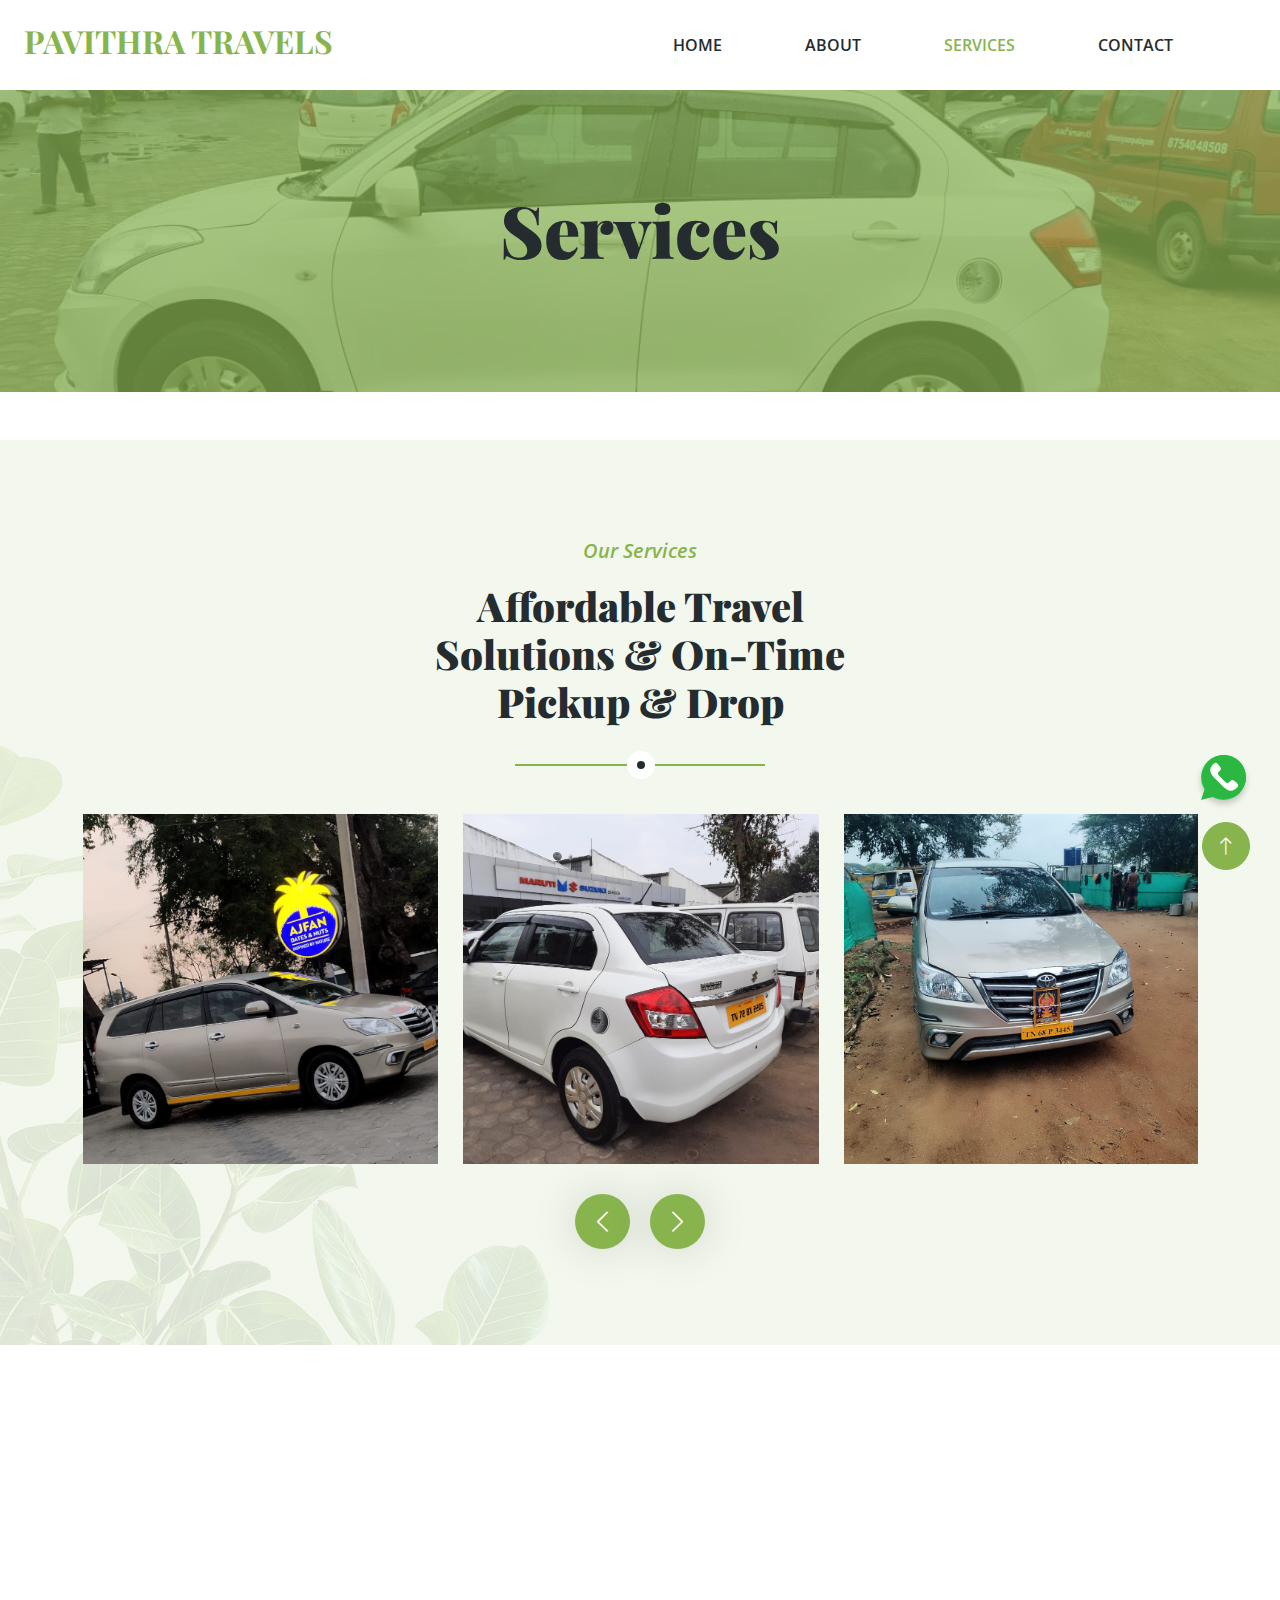
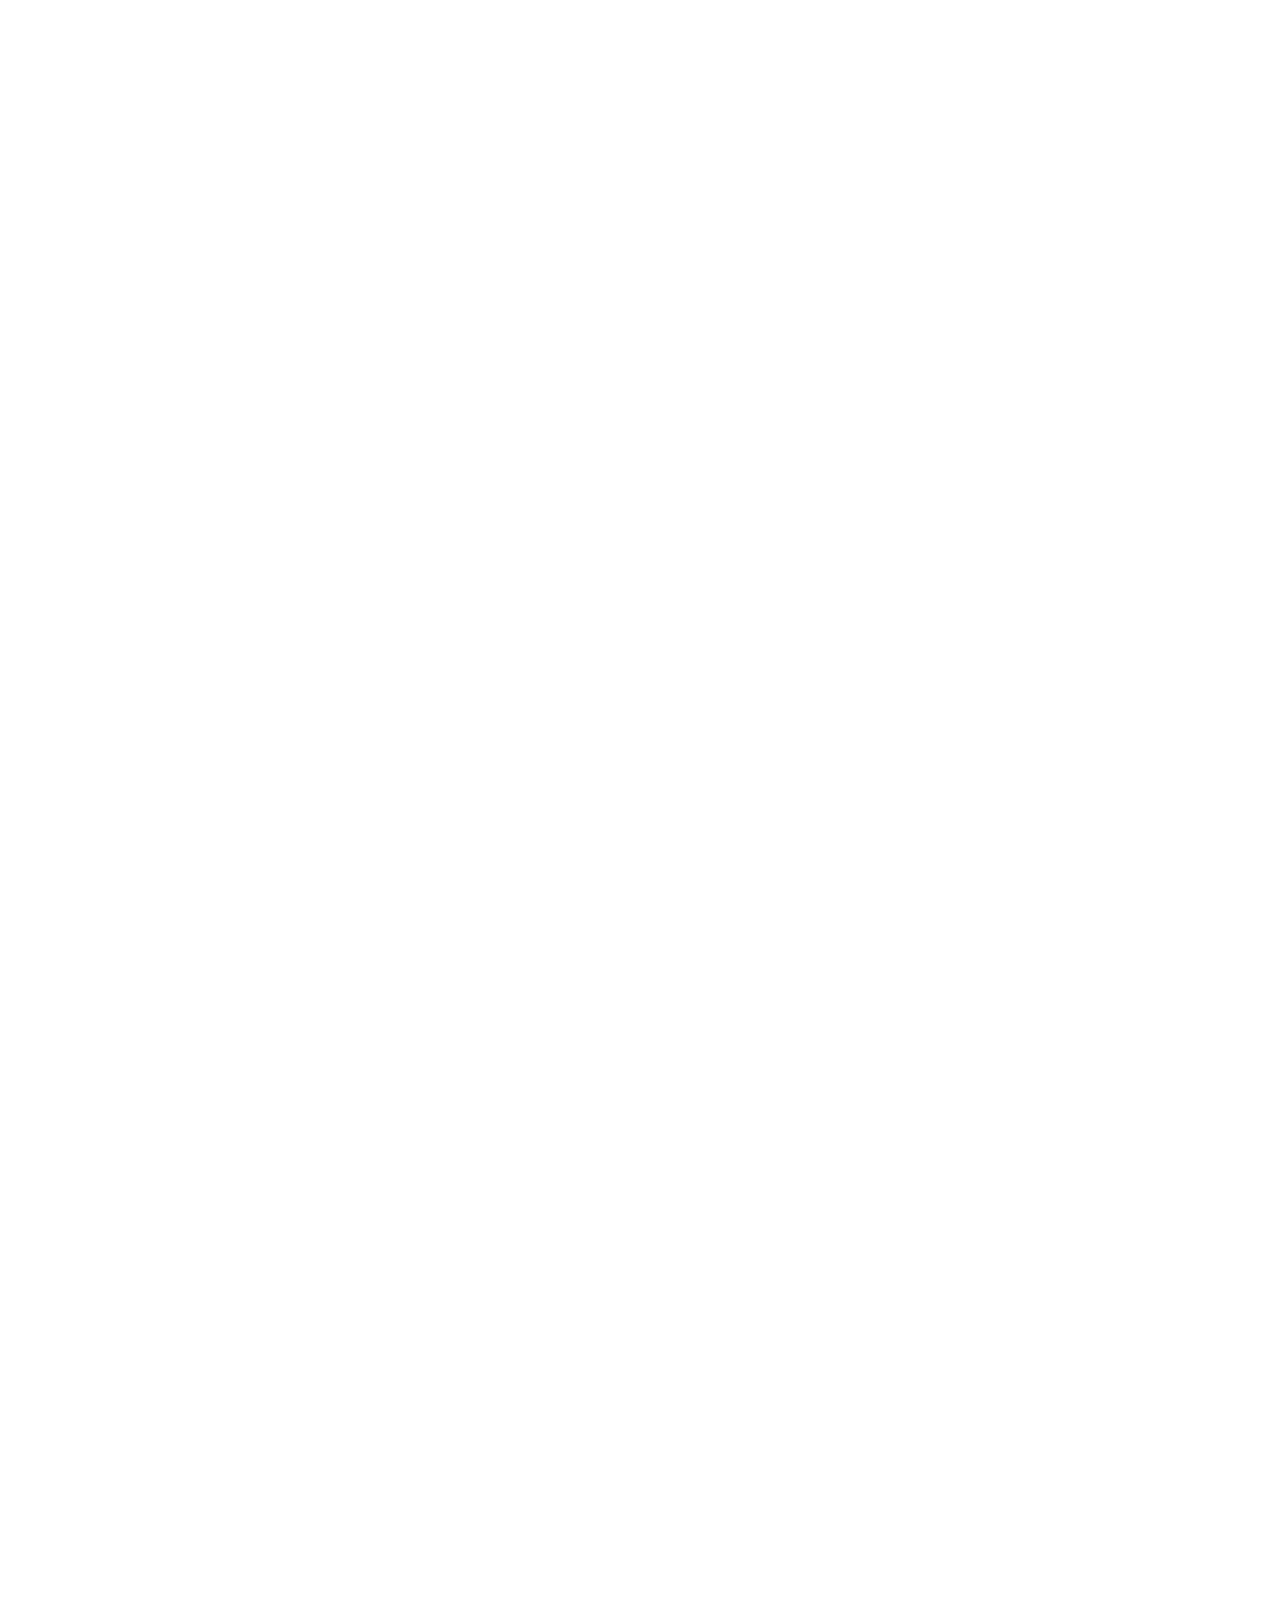
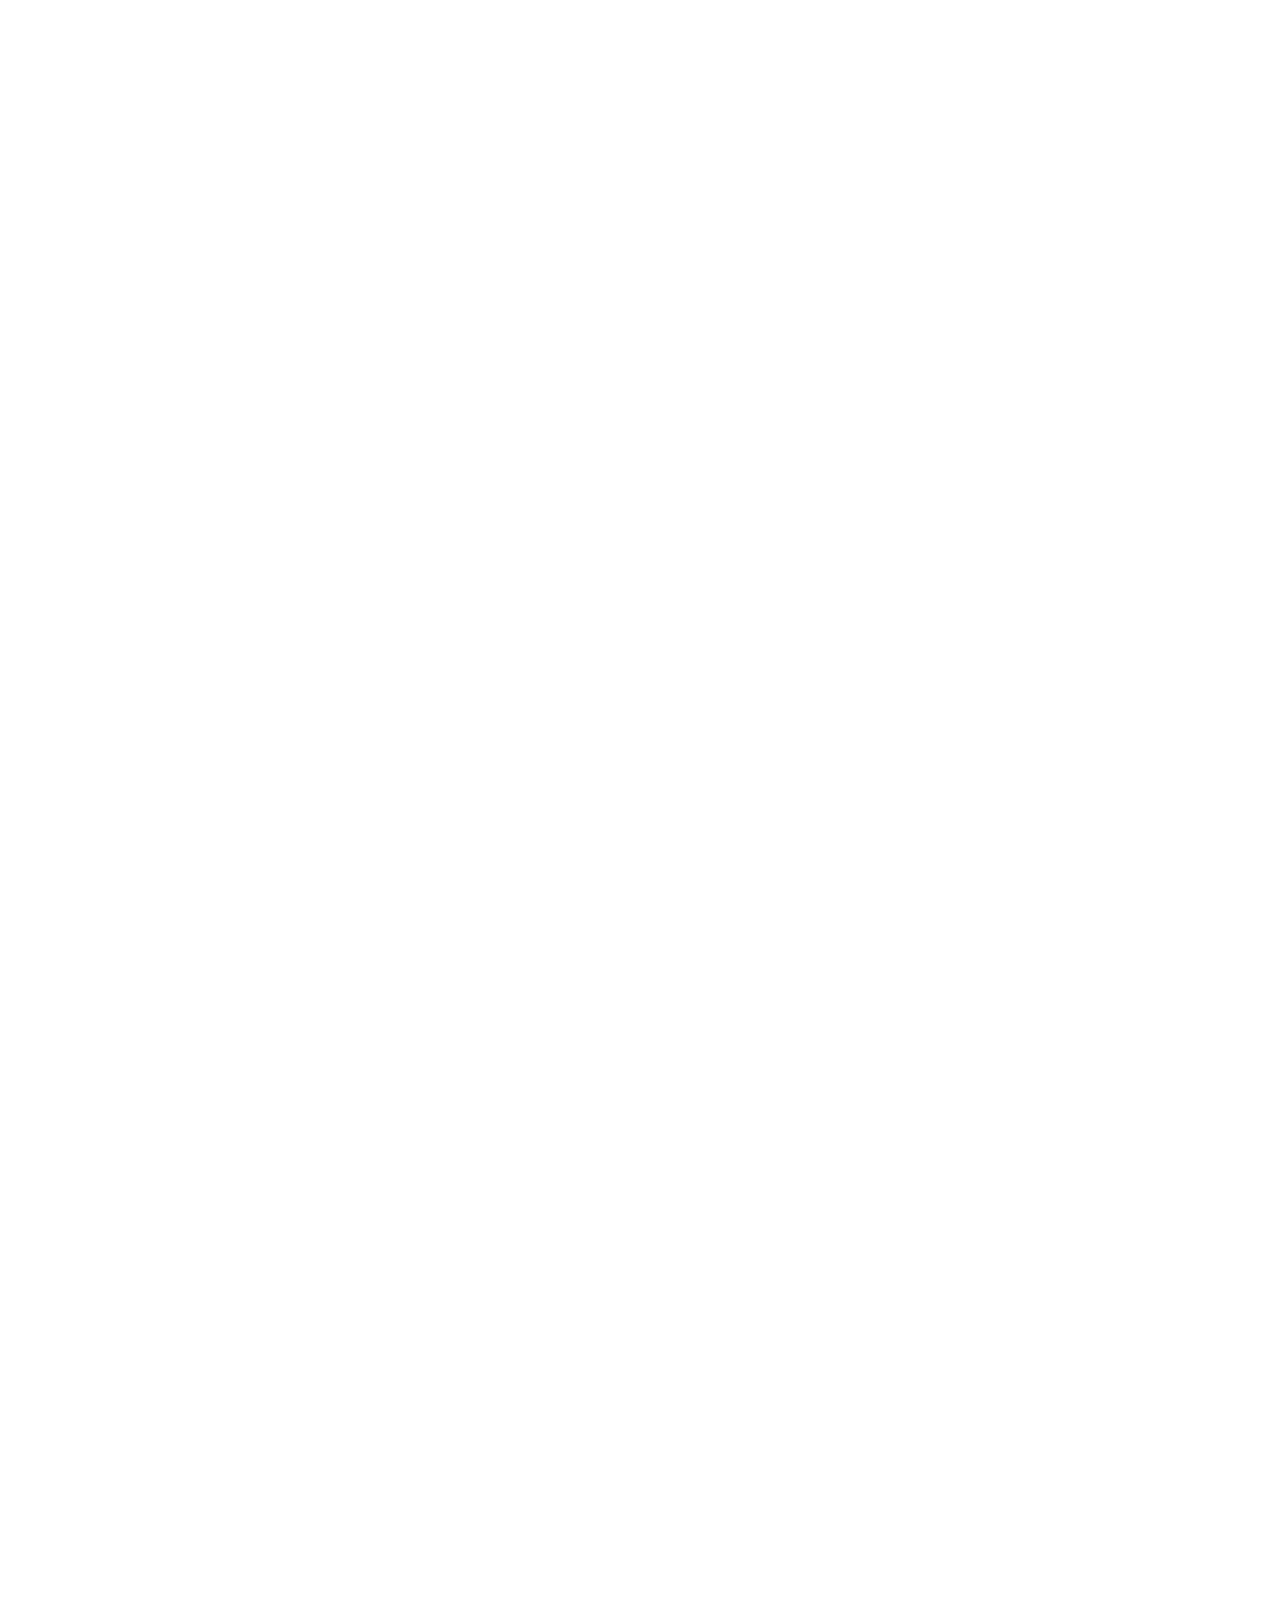
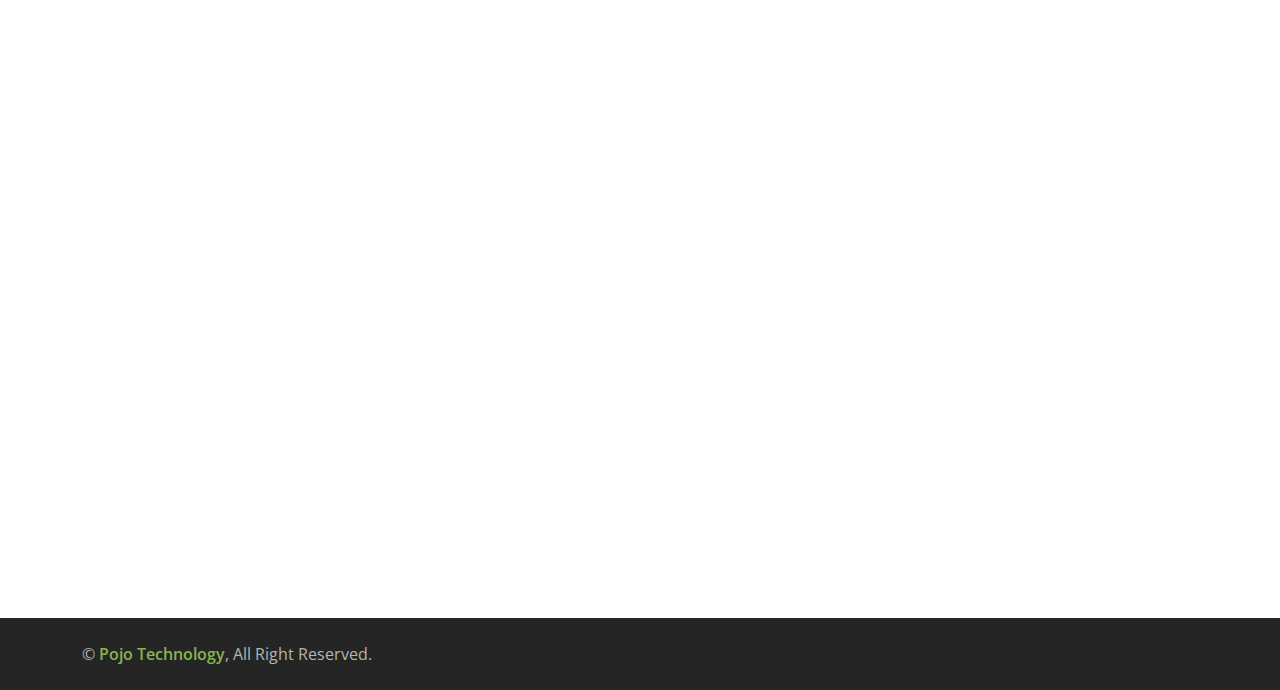
<file: service.html>
<!DOCTYPE html>
<html lang="en">

<head>
  <meta charset="utf-8">
  <title>Pavithra Travels</title>
  <meta content="width=device-width, initial-scale=1.0" name="viewport">
  <meta content="" name="keywords">
  <meta content="" name="description">

  <!-- Favicon -->
  <link href="img/favicon.ico" rel="icon">

  <!-- Google Web Fonts -->
  <link rel="preconnect" href="https://fonts.googleapis.com">
  <link rel="preconnect" href="https://fonts.gstatic.com" crossorigin>
  <link
    href="https://fonts.googleapis.com/css2?family=Open+Sans:wght@400;600&family=Playfair+Display:wght@700;900&display=swap"
    rel="stylesheet">

  <!-- Icon Font Stylesheet -->
  <link href="https://cdnjs.cloudflare.com/ajax/libs/font-awesome/5.10.0/css/all.min.css" rel="stylesheet">
  <link href="https://cdn.jsdelivr.net/npm/bootstrap-icons@1.4.1/font/bootstrap-icons.css" rel="stylesheet">

  <!-- Libraries Stylesheet -->
  <link href="lib/animate/animate.min.css" rel="stylesheet">
  <link href="lib/owlcarousel/assets/owl.carousel.min.css" rel="stylesheet">

  <!-- Customized Bootstrap Stylesheet -->
  <link href="css/bootstrap.min.css" rel="stylesheet">

  <!-- Template Stylesheet -->
  <link href="css/style.css" rel="stylesheet">
</head>

<body>
  <!-- Spinner Start -->
  <div id="spinner"
    class="show bg-white position-fixed translate-middle w-100 vh-100 top-50 start-50 d-flex align-items-center justify-content-center">
    <div class="spinner-border text-primary" role="status" style="width: 3rem; height: 3rem;"></div>
  </div>
  <!-- Spinner End -->


  <!-- Navbar Start -->
  <div class="container-fluid bg-white sticky-top">
    <div class="container-fluid">
      <nav class="navbar navbar-expand-lg bg-white navbar-light">
        <a href="index.html" class="navbar-brand">
           <!-- <img class="" src="img/1705401845279-Standard.png" alt="Logo" width="100px" /> -->
           <h2 class="text-primary text-uppercase">Pavithra Travels</h2>
        </a>
        <button type="button" class="navbar-toggler ms-auto me-0" data-bs-toggle="collapse"
          data-bs-target="#navbarCollapse">
          <span class="navbar-toggler-icon"></span>
        </button>
        <div class="collapse navbar-collapse" id="navbarCollapse">
          <div class="navbar-nav ms-auto">
            <a href="index.html" class="nav-item nav-link  pe-5">Home</a>
            <a href="about.html" class="nav-item nav-link pe-5">About</a>
            <a href="service.html" class="nav-item nav-link active pe-5">Services</a>
            <a href="contact.html" class="nav-item nav-link pe-5">Contact</a>
          </div>
        </div>
      </nav>
    </div>
  </div>
  <!-- Navbar End -->


  <!-- Page Header Start -->
  <div class="container-fluid page-header py-5 wow fadeIn" data-wow-delay="0.1s">
    <div class="container text-center py-5">
      <h1 class="display-2 text-dark mb-4 animated slideInDown">Services</h1>

    </div>
  </div>
  <!-- Page Header End -->


 <!-- Services Start -->
 <div class="container-fluid product py-5 my-5">
  <div class="container py-5">
    <div class="section-title text-center mx-auto wow fadeInUp" data-wow-delay="0.1s" style="max-width: 500px">
      <p class="fs-5 fw-medium fst-italic text-primary">Our Services</p>
      <h1 class="display-6">
        Affordable Travel Solutions & On-Time Pickup & Drop
      </h1>
    </div>
    <div class="owl-carousel product-carousel wow fadeInUp" data-wow-delay="0.5s">
      <!-- product-1 -->
      <a href="" class="d-block product-item rounded">
        <img class="product-img" src="img/pavithra/img (30).jpeg" alt="" />
      
      </a>
      <!-- product-2 -->
      <a href="" class="d-block product-item rounded">
        <img class="product-img" src="img/pavithra/img (21).jpeg" alt="" />
       
      </a>
      <!-- product-3 -->
      <a href="" class="d-block product-item rounded">
        <img class="product-img" src="img/pavithra/img (20).jpeg" alt="" />
       
      </a>
      <!-- product-4 -->
      <a href="" class="d-block product-item rounded">
        <img class="product-img" src="img/pavithra/img (22).jpeg" alt="" />
      
      </a>
      <!-- product-5 -->
      <a href="" class="d-block product-item rounded">
        <img class="product-img" src="img/pavithra/img (23).jpeg" alt="" />
     
      </a>
      <!-- product-6 -->
      <a href="" class="d-block product-item rounded">
        <img class="product-img" src="img/pavithra/img (42).jpeg" alt="" />
     
      </a>
      <!-- product-7 -->
      <a href="" class="d-block product-item rounded">
        <img class="product-img" src="img/pavithra/img (36).jpeg" alt="" />
     
      </a>
      <!-- product-8 -->
      <a href="" class="d-block product-item rounded">
        <img class="product-img" src="img/pavithra/img (10).jpeg" alt="" />
      
      </a>
      <!-- product-8 -->
      <a href="" class="d-block product-item rounded">
        <img class="product-img" src="img/pavithra/img (1).jpeg" alt="" />
        
      </a>
      <!-- product-8 -->
      <a href="" class="d-block product-item rounded">
        <img class="product-img" src="img/pavithra/img (26).jpeg" alt="" />
        
      </a>
       <!-- product-8 -->
       <a href="" class="d-block product-item rounded">
        <img class="product-img" src="img/pavithra/img (13).jpeg" alt="" />
      
      </a>
      <!-- product-8 -->
      <a href="" class="d-block product-item rounded">
        <img class="product-img" src="img/pavithra/img (41).jpeg" alt="" />
        
      </a>
      <!-- product-8 -->
      <a href="" class="d-block product-item rounded">
        <img class="product-img" src="img/pavithra/img (18).jpeg" alt="" />
        
      </a>
    </div>
  </div>
</div>
<!-- Services End -->
 <!-- package Start -->
 <div class="container-xxl py-5">
  <div class="container">
    <div class="section-title text-center mx-auto wow fadeInUp" data-wow-delay="0.1s" style="max-width: 500px">
      <p class="fs-5 fw-medium fst-italic text-primary">Places</p>
      <h1 class="display-6">Customized Travel Packages </h1>
    </div>
    <div class="row g-4">
      <div class="col-lg-4 col-md-6 wow fadeInUp" data-wow-delay="0.1s">
        <div class="store-item position-relative text-center">
          <img class="" src="img/pavithra/places/Sabarimala-Temple.jpg" alt="" width="100%" />
          <div class="p-4">
            <h4 class="mb-3 text-primary">Sabarimalai Temple</h4>
            <p class="text-start">Sabarimala Temple is a sacred shrine of Lord Ayyappa, attracting millions of devotees.</p>
          </div>
        </div>
      </div>
      <div class="col-lg-4 col-md-6 wow fadeInUp" data-wow-delay="0.1s">
        <div class="store-item position-relative text-center">
          <img class="" src="img/pavithra/places/rameswaram.jpg" alt="" width="100%" />
          <div class="p-4">
            <h4 class="mb-3 text-primary">Rameswaram Temple</h4>
            <p class="text-start">Rameswaram Temple is a sacred site known for its divine significance and stunning architecture.              </p>
          </div>
        </div>
      </div>
      <div class="col-lg-4 col-md-6 wow fadeInUp" data-wow-delay="0.1s">
        <div class="store-item position-relative text-center">
          <img class="" src="img/pavithra/places/thiruchendur.png" alt="" width="100%" />
          <div class="p-4">
            <h4 class="mb-3 text-primary">Thiruchendur Temple</h4>
            <p class="text-start">Thiruchendur Temple is a revered Murugan shrine known for its spiritual significance and seaside location.</p>
          </div>
        </div>
      </div>
    </div>
    <div class="row g-4">
      <div class="col-lg-4 col-md-6 wow fadeInUp" data-wow-delay="0.1s">
        <div class="store-item position-relative text-center">
          <img class="" src="img/pavithra/places/tirpati.jpg" alt="" width="100%" />
          <div class="p-4">
            <h4 class="mb-3 text-primary">Tirupati Temple</h4>
            <p class="text-start">Tirupati Temple is a sacred shrine of Lord Venkateswara, attracting millions of devotees.</p>
          </div>
        </div>
      </div>
      <div class="col-lg-4 col-md-6 wow fadeInUp" data-wow-delay="0.1s">
        <div class="store-item position-relative text-center">
          <img class="" src="img/pavithra/places/thanajavur.webp" alt="" width="100%" />
          <div class="p-4">
            <h4 class="mb-3 text-primary">Thanjavur Temple</h4>
            <p class="text-start">Thanjavur Temple, or Brihadeeswarar Temple, is famed for its grandeur and heritage.</p>
          </div>
        </div>
      </div>
      <div class="col-lg-4 col-md-6 wow fadeInUp" data-wow-delay="0.1s">
        <div class="store-item position-relative text-center">
          <img class="" src="img/pavithra/places/kaniya.webp" alt="" width="100%" />
          <div class="p-4">
            <h4 class="mb-3 text-primary">Kanyakumari</h4>
            <p class="text-start">Kanyakumari is a scenic coastal town known for its stunning sunrise, Vivekananda Rock Memorial, and spiritual significance.</p>
          </div>
        </div>
      </div>
    </div>
    
    <div class="row g-4">
      <div class="col-lg-4 col-md-6 wow fadeInUp" data-wow-delay="0.1s">
        <div class="store-item position-relative text-center">
          <img class="" src="img/pavithra/places/madurai1.jfif" alt="" width="100%" />
          <div class="p-4">
            <h4 class="mb-3 text-primary">Madurai Meenakshi Temple</h4>
            <p class="text-start">Madurai Meenakshi Temple is a historic shrine known for its stunning architecture and spiritual significance.</p>
          </div>
        </div>
      </div>
      <div class="col-lg-4 col-md-6 wow fadeInUp" data-wow-delay="0.1s">
        <div class="store-item position-relative text-center">
          <img class="" src="img/pavithra/places/srirangam.jpg" alt="" width="100%" />
          <div class="p-4">
            <h4 class="mb-3 text-primary">Srirangam Temple</h4>
            <p class="text-start">Srirangam Temple is a renowned Vishnu temple, known for its grand architecture and spiritual significance.</p>
          </div>
        </div>
      </div>
      <div class="col-lg-4 col-md-6 wow fadeInUp" data-wow-delay="0.1s">
        <div class="store-item position-relative text-center">
          <img class="" src="img/pavithra/places/padmanab.jpg" alt="" width="100%" />
          <div class="p-4">
            <h4 class="mb-3 text-primary">Padmanabhaswamy Temple</h4>
            <p class="text-start">Padmanabhaswamy Temple in Thiruvananthapuram is famous for its divine sanctity and magnificent Dravidian architecture.</p>
          </div>
        </div>
      </div>
      <div class="col-lg-4 col-md-6 wow fadeInUp" data-wow-delay="0.1s">
        <div class="store-item position-relative text-center">
          <img class="" src="img/pavithra/places/palani.jpg" alt="" width="100%" />
          <div class="p-4">
            <h4 class="mb-3 text-primary">Palani Temple</h4>
            <p class="text-start">Palani Temple, dedicated to Lord Murugan, is a famous hill shrine known for its spiritual significance and scenic views.</p>
          </div>
        </div>
      </div>
      <div class="col-lg-4 col-md-6 wow fadeInUp" data-wow-delay="0.1s">
        <div class="store-item position-relative text-center">
          <img class="" src="img/pavithra/places/marutha.jpg" alt="" width="100%" />
          <div class="p-4">
            <h4 class="mb-3 text-primary">Maruthamalai Temple</h4>
            <p class="text-start">Maruthamalai Temple in Coimbatore is a renowned hilltop Murugan shrine known for its spiritual significance and scenic views.</p>
          </div>
        </div>
      </div>
      <div class="col-lg-4 col-md-6 wow fadeInUp" data-wow-delay="0.1s">
        <div class="store-item position-relative text-center">
          <img class="" src="img/pavithra/places/coimbatore.jpg" alt="" width="100%" />
          <div class="p-4">
            <h4 class="mb-3 text-primary">Isha Yoga Coimbatore </h4>
            <p class="text-start">Isha Yoga Center in Coimbatore is a serene spiritual retreat, home to the iconic Adiyogi statue and holistic well-being programs.</p>
          </div>
        </div>
      </div>
      <div class="col-lg-4 col-md-6 wow fadeInUp" data-wow-delay="0.1s">
        <div class="store-item position-relative text-center">
          <img class="" src="img/pavithra/places/tiruchy.webp" alt="" width="100%" />
          <div class="p-4">
            <h4 class="mb-3 text-primary">Trichy Malai Kottai</h4>
            <p class="text-start">Malai Kottai in Trichy is a historic hilltop fort known for its ancient temple and panoramic city views.</p>
          </div>
        </div>
      </div>
      <div class="col-lg-4 col-md-6 wow fadeInUp" data-wow-delay="0.1s">
        <div class="store-item position-relative text-center">
          <img class="" src="img/pavithra/places/chidabaram1.jpg" alt="" width="100%" />
          <div class="p-4">
            <h4 class="mb-3 text-primary">Chidambaram Temple</h4>
            <p class="text-start">Chidambaram Temple is a renowned Shiva temple known for its unique Nataraja shrine and rich cultural heritage.</p>
          </div>
        </div>
      </div>
      <div class="col-lg-4 col-md-6 wow fadeInUp" data-wow-delay="0.1s">
        <div class="store-item position-relative text-center">
          <img class="" src="img/pavithra/places/srivi.webp" alt="" width="100%" />
          <div class="p-4">
            <h4 class="mb-3 text-primary">Andal Temple </h4>
            <p class="text-start">Srivilliputhur Andal Temple is a famous Vishnu shrine known for its towering gopuram and devotion to Goddess Andal.</p>
          </div>
        </div>
      </div>
    </div>
  </div>
  <div class="row g-4">
    <div class="col-lg-4 col-md-6 wow fadeInUp" data-wow-delay="0.1s">
      <div class="store-item position-relative text-center">
        <img class="" src="img/pavithra/places/ooty.jpg" alt="" width="100%" />
        <div class="p-4">
          <h4 class="mb-3 text-primary">Ooty</h4>
          <p class="text-start">Ooty, the "Queen of Hill Stations," is known for its lush tea gardens and cool climate.</p>
        </div>
      </div>
    </div>
    <div class="col-lg-4 col-md-6 wow fadeInUp" data-wow-delay="0.1s">
      <div class="store-item position-relative text-center">
        <img class="" src="img/pavithra/places/kodai.jpg" alt="" width="100%" />
        <div class="p-4">
          <h4 class="mb-3 text-primary">Kodaikanal</h4>
          <p class="text-start">Kodaikanal, the "Princess of Hill Stations," is known for its misty hills and serene lakes.</p>
        </div>
      </div>
    </div>
    <div class="col-lg-4 col-md-6 wow fadeInUp" data-wow-delay="0.1s">
      <div class="store-item position-relative text-center">
        <img class="" src="img/pavithra/places/munnar.jpg" alt="" width="100%" />
        <div class="p-4">
          <h4 class="mb-3 text-primary">Munnar</h4>
          <p class="text-start">Munnar is a picturesque hill station famous for its tea plantations and scenic landscapes.</p>
        </div>
      </div>
    </div>
    <div class="col-lg-4 col-md-6 wow fadeInUp" data-wow-delay="0.1s">
      <div class="store-item position-relative text-center">
        <img class="" src="img/pavithra/places/kerala.webp" alt="" width="100%" />
        <div class="p-4">
          <h4 class="mb-3 text-primary">Kerala</h4>
          <p class="text-start">Kerala, known as Gods Own Country, is famous for its backwaters, beaches, and lush greenery.</p>
        </div>
      </div>
    </div>
    <div class="col-lg-4 col-md-6 wow fadeInUp" data-wow-delay="0.1s">
      <div class="store-item position-relative text-center">
        <img class="" src="img/pavithra/places/cochin.webp" alt="" width="100%" />
        <div class="p-4">
          <h4 class="mb-3 text-primary">Cochin</h4>
          <p class="text-start">Cochin, the "Queen of the Arabian Sea," is known for its rich history, port, and scenic beauty.</p>
        </div>
      </div>
    </div>
    <div class="col-lg-4 col-md-6 wow fadeInUp" data-wow-delay="0.1s">
      <div class="store-item position-relative text-center">
        <img class="" src="img/pavithra/places/courtallam.jpg" alt="" width="100%" />
        <div class="p-4">
          <h4 class="mb-3 text-primary">Courtallam</h4>
          <p class="text-start">Courtallam, the "Spa of South India," is famous for its refreshing waterfalls and natural healing properties.</p>
        </div>
      </div>
    </div>
  </div>
</div>
<!-- package End -->


  <!-- Footer Start -->
  <div class="container-fluid bg-dark footer mt-5 py-5 wow fadeIn" data-wow-delay="0.1s">
    <div class="container py-5">
      <div class="row g-5">
        <div class="col-lg-6 col-md-6">
          <h2 class="text-primary mb-4">Pavithra Travels</h2>
          <p>Pavithra Travels – Your gateway to unforgettable journeys across South India. Whether it’s a spiritual visit
            to Thiruchendur, a coastal retreat in Kanyakumari, or a refreshing getaway to the misty hills of Munnar and
            Ooty, we’ve got you covered. Contact us today and embark on a seamless travel experience!</p>
        </div>
        <div class="col-lg-3 col-md-6">
          <h4 class="text-primary mb-4">Our Office</h4>
          <p class="mb-2">
            <i class="fa fa-map-marker-alt text-primary me-3"></i>PAVITHRA TRAVELS,<br>
            Rajeswari Residency 8F,<br>
            Deepam Nagar Road, Coimbatore,<br>
            Irugur - 641 103,Tamilnadu.
          </p>
          <p class="mb-2">
            <i class="fa fa-phone-alt text-primary me-3"></i><a href="tel:+91 9003563063" target="_blank">+91 90035
              63063</a>
          </p>
          <p class="mb-2">
            <i class="fa fa-envelope text-primary me-3"></i><a href="mailto:sathisss28@gmail.com"
              target="_blank">sathisss28@gmail.com</a>
          </p>
          <div class="d-flex pt-3">
            <a class="btn btn-square btn-primary rounded-circle me-2" href="https://www.facebook.com/share/1PrLDJSp3G/"
              target="_blank"><i class="fab fa-facebook-f"></i></a>
            <!-- <a class="btn btn-square btn-primary rounded-circle me-2" href=""><i class="fab fa-youtube"></i></a> -->
            <a class="btn btn-square btn-primary rounded-circle me-2"
              href="https://www.instagram.com/innovap68?igsh=MTVncmtsMzBtNnF5ZA==" target="_blank"><i
                class="fab fa-instagram"></i></a>
          </div>
        </div>

        <div class="col-lg-3 col-md-6">
          <h4 class="text-primary mb-4">Business Hours (24/7)</h4>
          <p class="mb-1">Monday - Sunday</p>
          <h6 class="text-light">12:00 am - 12:00 pm</h6>
        </div>
      </div>
    </div>
  </div>
  <!-- Footer End -->

  <!-- Copyright Start -->
  <div class="container-fluid copyright py-4">
    <div class="container">
      <div class="row">
        <div class="col-md-6 text-center text-md-start mb-3 mb-md-0">
          &copy; <a class="fw-medium" href="https://pojotechnology.com/" target="_blank">Pojo Technology</a>, All Right
          Reserved.
        </div>
        <div class="col-md-6 text-center text-md-end">
        </div>
      </div>
    </div>
  </div>
  <!-- Copyright End -->

  <!-- Back to Top -->
  <a href="https://wa.me/+919003563063" class="fab-whatsapp" target="_blank">
		<img src="img/pavithra/whatsapp.svg" alt="WhatsApp icon" />
  <a href="#" class="btn btn-lg btn-primary btn-lg-square rounded-circle back-to-top"><i class="bi bi-arrow-up"></i></a>

  <!-- JavaScript Libraries -->
  <script src="https://ajax.googleapis.com/ajax/libs/jquery/3.6.1/jquery.min.js"></script>
  <script src="https://cdn.jsdelivr.net/npm/bootstrap@5.0.0/dist/js/bootstrap.bundle.min.js"></script>
  <script src="lib/wow/wow.min.js"></script>
  <script src="lib/easing/easing.min.js"></script>
  <script src="lib/waypoints/waypoints.min.js"></script>
  <script src="lib/owlcarousel/owl.carousel.min.js"></script>

  <!-- Template Javascript -->
  <script src="js/main.js"></script>
</body>

</html>
</file>
<file: css/style.css>
/********** Template CSS **********/
.img{
margin-right: 130px !important;
margin-bottom: 20px !important;
background-color: red;
}
.product-img{
    width: 10px;
    height: 350px;
    object-fit: cover;
}
.beanut-flower{
object-fit: cover;
}
:root {
    --primary: #88B44E;
    --secondary: #FB9F38;
    --light: #F5F8F2;
    --dark: #252C30;
}

.back-to-top {
    position: fixed;
    display: none;
    right: 30px;
    bottom: 30px;
    z-index: 99;
}

.fw-medium {
    font-weight: 600;
}

.fw-bold {
    font-weight: 700;
}

.fw-black {
    font-weight: 900;
}


/*** Spinner ***/
#spinner {
    opacity: 0;
    visibility: hidden;
    transition: opacity .5s ease-out, visibility 0s linear .5s;
    z-index: 99999;
}

#spinner.show {
    transition: opacity .5s ease-out, visibility 0s linear 0s;
    visibility: visible;
    opacity: 1;
}


/*** Button ***/
.btn {
    transition: .5s;
    font-weight: 500;
}

.btn-primary,
.btn-outline-primary:hover {
    color: var(--light);
}

.btn-secondary,
.btn-outline-secondary:hover {
    color: var(--dark);
}

.btn-square {
    width: 38px;
    height: 38px;
}

.btn-sm-square {
    width: 32px;
    height: 32px;
}

.btn-lg-square {
    width: 48px;
    height: 48px;
}

.btn-square,
.btn-sm-square,
.btn-lg-square {
    padding: 0;
    display: flex;
    align-items: center;
    justify-content: center;
    font-weight: normal;
}


/*** Navbar ***/
.sticky-top {
    top: -150px;
    transition: .5s;
}

/* .navbar .navbar-brand {
    position: absolute;
    padding: 0;
    width: 170px;
    height: 135px;
    top: 0;
    left: 0;
} */

.navbar .navbar-nav .nav-link {
    margin-right: 35px;
    padding: 25px 0;
    color: var(--dark);
    font-weight: 600;
    text-transform: uppercase;
    outline: none;
}

.navbar .navbar-nav .nav-link:hover,
.navbar .navbar-nav .nav-link.active {
    color: var(--primary);
}

.navbar .dropdown-toggle::after {
    border: none;
    content: "\f107";
    font-family: "Font Awesome 5 Free";
    font-weight: 900;
    vertical-align: middle;
    margin-left: 8px;
}

@media (max-width: 991.98px) {
    .navbar .navbar-brand {
        width: 126px;
        height: 100px;
    }

    .navbar .navbar-nav .nav-link  {
        margin-right: 0;
        padding: 10px 0;
    }

    .navbar .navbar-nav {
        margin-top: 75px;
        border-top: 1px solid #EEEEEE;
    }
}

@media (min-width: 992px) {
    .navbar .nav-item .dropdown-menu {
        display: block;
        border: none;
        margin-top: 0;
        top: 150%;
        opacity: 0;
        visibility: hidden;
        transition: .5s;
    }

    .navbar .nav-item:hover .dropdown-menu {
        top: 100%;
        visibility: visible;
        transition: .5s;
        opacity: 1;
    }
}


/*** Header ***/
.carousel-caption {
    top: 0;
    left: 0;
    right: 0;
    bottom: 0;
    display: flex;
    align-items: center;
    background: rgba(136, 180, 78, .7);
    z-index: 1;
}

.carousel-control-prev,
.carousel-control-next {
    width: 15%;
}

.carousel-control-prev-icon,
.carousel-control-next-icon {
    width: 3.5rem;
    height: 3.5rem;
    border-radius: 3.5rem;
    background-color: var(--dark);
    border: 15px solid var(--dark);
}

@media (max-width: 768px) {
    #header-carousel .carousel-item {
        position: relative;
        min-height: 450px;
    }
    
    #header-carousel .carousel-item img {
        position: absolute;
        width: 100%;
        height: 100%;
        object-fit: cover;
    }
}

.page-header {
    background: linear-gradient(rgba(136, 180, 78, .7), rgba(136, 180, 78, .7)), url(../img/pavithra/slider3.jpeg) center center no-repeat;
    background-size: cover;
}

.page-header .breadcrumb-item+.breadcrumb-item::before {
    color: var(--light);
}

.page-header .breadcrumb-item,
.page-header .breadcrumb-item a {
    font-size: 18px;
    color: var(--light);
}


/*** Section Title ***/
.section-title {
    position: relative;
    margin-bottom: 3rem;
    padding-bottom: 2rem;
}

.section-title::before {
    position: absolute;
    content: "";
    width: 50%;
    height: 2px;
    bottom: 0;
    left: 0;
    background: var(--primary);
}

.section-title::after {
    position: absolute;
    content: "";
    width: 28px;
    height: 28px;
    bottom: -13px;
    left: calc(25% - 13px);
    background: var(--dark);
    border: 10px solid #FFFFFF;
    border-radius: 28px;
}

.section-title.text-center::before {
    left: 25%;
}

.section-title.text-center::after {
    left: calc(50% - 13px);
}


/*** Products ***/
.product {
    background: linear-gradient(rgba(136, 180, 78, .1), rgba(136, 180, 78, .1)), url(../img/product-bg.png) left bottom no-repeat;
    background-size: auto;
}

.product-carousel .owl-nav {
    display: flex;
    justify-content: center;
    margin-top: 30px;
}

.product-carousel .owl-nav .owl-prev,
.product-carousel .owl-nav .owl-next {
    margin: 0 10px;
    width: 55px;
    height: 55px;
    display: flex;
    align-items: center;
    justify-content: center;
    color: #FFFFFF;
    background: var(--primary);
    border-radius: 55px;
    box-shadow: 0 0 45px rgba(0, 0, 0, .15);
    font-size: 25px;
    transition: .5s;
}

.product-carousel .owl-nav .owl-prev:hover,
.product-carousel .owl-nav .owl-next:hover {
    background: #FFFFFF;
    color: var(--primary);
}


/*** About ***/
.video {
    background: linear-gradient(rgba(136, 180, 78, .85), rgba(136, 180, 78, .85)), url(../img/video-bg.jpg) center center no-repeat;
    background-size: cover;
}

.btn-play {
    position: relative;
    display: block;
    box-sizing: content-box;
    width: 65px;
    height: 75px;
    border-radius: 100%;
    border: none;
    outline: none !important;
    padding: 28px 30px 30px 38px;
    background: #FFFFFF;
}

.btn-play:before {
    content: "";
    position: absolute;
    z-index: 0;
    left: 50%;
    top: 50%;
    transform: translateX(-50%) translateY(-50%);
    display: block;
    width: 120px;
    height: 120px;
    background: #FFFFFF;
    border-radius: 100%;
    animation: pulse-border 1500ms ease-out infinite;
}

.btn-play:after {
    content: "";
    position: absolute;
    z-index: 1;
    left: 50%;
    top: 50%;
    transform: translateX(-50%) translateY(-50%);
    display: block;
    width: 120px;
    height: 120px;
    background: #FFFFFF;
    border-radius: 100%;
    transition: all 200ms;
}

.btn-play span {
    display: block;
    position: relative;
    z-index: 3;
    width: 0;
    height: 0;
    left: 13px;
    border-left: 40px solid var(--primary);
    border-top: 28px solid transparent;
    border-bottom: 28px solid transparent;
}

@keyframes pulse-border {
    0% {
        transform: translateX(-50%) translateY(-50%) translateZ(0) scale(1);
        opacity: 1;
    }

    100% {
        transform: translateX(-50%) translateY(-50%) translateZ(0) scale(2);
        opacity: 0;
    }
}

.modal-video .modal-dialog {
    position: relative;
    max-width: 800px;
    margin: 60px auto 0 auto;
}

.modal-video .modal-body {
    position: relative;
    padding: 0px;
}

.modal-video .close {
    position: absolute;
    width: 30px;
    height: 30px;
    right: 0px;
    top: -30px;
    z-index: 999;
    font-size: 30px;
    font-weight: normal;
    color: #FFFFFF;
    background: #000000;
    opacity: 1;
}


/*** Store ***/
.store-item .store-overlay {
    position: absolute;
    top: 0;
    left: 0;
    width: 100%;
    height: 100%;
    display: flex;
    flex-direction: column;
    align-items: center;
    justify-content: center;
    background: rgba(138, 180, 78, .3);
    opacity: 0;
    transition: .5s;
}

.store-item:hover .store-overlay {
    opacity: 1;
}


/*** Contact ***/
.contact .btn-square {
    width: 100px;
    height: 100px;
    border: 20px solid var(--light);
    background: var(--primary);
    border-radius: 50px;
}


/*** Testimonial ***/
.testimonial {
    background: linear-gradient(rgba(136, 180, 78, .85), rgba(136, 180, 78, .85)), url(../img/testimonial-bg.jpg) center center no-repeat;
    background-size: cover;
}

.testimonial-item {
    margin: 0 auto;
    max-width: 600px;
    text-align: center;
    background: #FFFFFF;
    border: 30px solid var(--primary);
}

.testimonial-item img {
    width: 60px !important;
    height: 60px !important;
    border-radius: 60px;
}

.testimonial-carousel .owl-dots {
    margin-top: 35px;
    display: flex;
    align-items: flex-end;
    justify-content: center;
}

.testimonial-carousel .owl-dot {
    position: relative;
    display: inline-block;
    margin: 0 5px;
    width: 15px;
    height: 15px;
    background: var(--primary);
    border-radius: 15px;
    transition: .5s;
}

.testimonial-carousel .owl-dot.active {
    width: 30px;
    background: var(--dark);
}


/*** Footer ***/
.footer {
    color: #B0B9AE;
}

.footer .btn.btn-link {
    display: block;
    margin-bottom: 5px;
    padding: 0;
    text-align: left;
    color: #B0B9AE;
    font-weight: normal;
    text-transform: capitalize;
    transition: .3s;
}

.footer .btn.btn-link::before {
    position: relative;
    content: "\f105";
    font-family: "Font Awesome 5 Free";
    font-weight: 900;
    color: var(--primary);
    margin-right: 10px;
}

.footer .btn.btn-link:hover {
    color: var(--light);
    letter-spacing: 1px;
    box-shadow: none;
}

.copyright {
    color: #B0B9AE;
}

.copyright {
    background: #252525;
}

.copyright a:hover {
    color: #FFFFFF !important;
}
/* floating action button whatsapp */
.fab-whatsapp {
    position: fixed;
    bottom: 100px;
    right: 34px;
    background-color: #25d366;
    border-radius: 50%;
    box-shadow: 0 4px 6px rgba(0, 0, 0, 0.2);
    z-index: 9999;
    display: flex;
    align-items: center;
    justify-content: center;
}

.fab-whatsapp img {
    width: 45px;
    height: 45px;
}

.fab-whatsapp:hover {
    background-color: #128c7e;
    /* Darker green on hover */
}
.store-item {
    display: flex;
    flex-direction: column;
    justify-content: space-between;
    align-items: center;
    height: 100%; /* Ensures all items are of equal height */
  }
  
  .store-item img {
    width: 100%;
    height: 250px; /* Set a fixed height or use 'min-height' to maintain aspect ratio */
    object-fit: cover; /* Ensures the image fills the space without distortion */
  }
  
  .store-item .p-4 {
    flex-grow: 1; /* Ensures text container takes up remaining space evenly */
    display: flex;
    flex-direction: column;
    justify-content: flex-end;
  }
</file>
